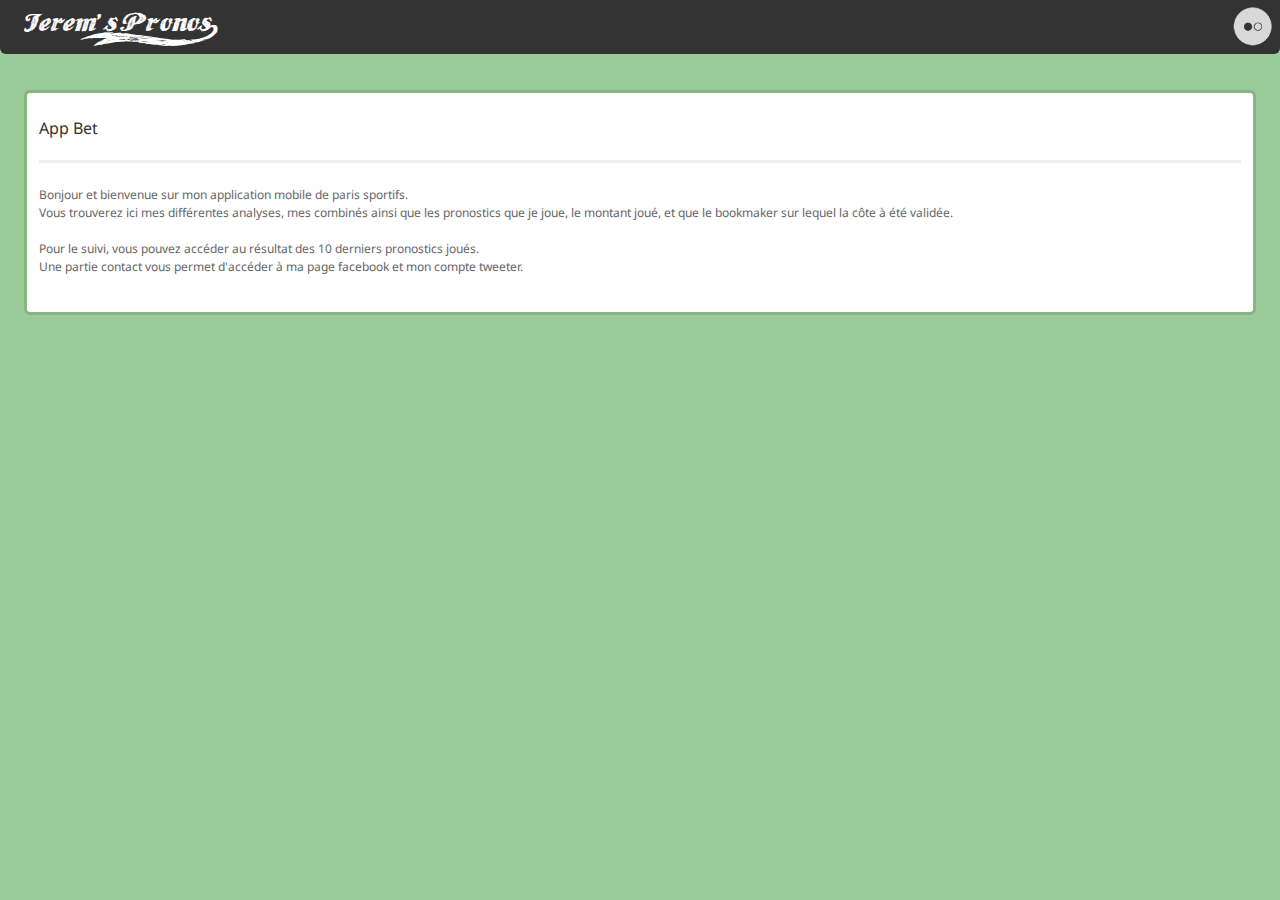
<file: www/index.html>
﻿<!DOCTYPE html>
<html xmlns="http://www.w3.org/1999/xhtml">
<head>
    <meta http-equiv="Content-Type" content="text/html; charset=utf-8" />
    <meta name="viewport" content="width=device-width, initial-scale=1" />
    <title>Bootstrap 101 Template</title>

    <!-- favorite icon starts -->
    <link rel="shortcut icon" href="images/common/favicon.ico" type="image/x-icon" />
    <!-- favorite icon ends -->

    <!-- Google fonts start -->
    <link href='http://fonts.googleapis.com/css?family=Droid+Sans:400,700' rel='stylesheet' type='text/css' />
    <!-- Google fonts end -->

    <!-- CSS files start -->
    <link href="lib/css/framework.css" rel="stylesheet" type="text/css" media="all" />
    <link href="lib/css/colorbox.css" rel="stylesheet" type="text/css" media="all" />
    <link href="lib/css/elements.css" rel="stylesheet" type="text/css" media="all" />
    <link href="lib/css/style.css" rel="stylesheet" type="text/css" media="all" />
    <link href="lib/css/responsive.css" rel="stylesheet" type="text/css" media="screen" />
    <link href="lib/css/hidpi.css" rel="stylesheet" type="text/css" media="screen" />
    <link href="lib/css/skin.css" rel="stylesheet" type="text/css" media="all" />
    <link href="lib/css/custom.css" rel="stylesheet" type="text/css" media="all" />
	<link rel="stylesheet" type="text/css" href="lib/css/jPushMenu.css" />
	<link rel="stylesheet" type="text/css" href="lib/css/menu.css" />
    <!-- CSS files end -->

    <!-- JavaScript files start -->
    <script type="text/javascript" src="lib/js/jquery.min.js"></script>
    <script type="text/javascript" src="lib/js/effects.jquery-ui.min.js"></script>
    <script type="text/javascript" src="lib/js/jquery.nivo-slider.min.js"></script>
    <script type="text/javascript" src="lib/js/jquery.colorbox.min.js"></script>
    <script type="text/javascript" src="lib/js/custom.js"></script>
	<script src="lib/js/jPushMenu.js"></script>
    <!-- JavaScript files end -->
 <script>
     jQuery(document).ready(function ($) {
         $('.toggle-menu').jPushMenu();
     });
      </script>


</head>
<body ng-app="betApp">

    <!-- website wrapper starts -->
    <div class="websiteWrapper">
	
	<div class="collapse navbar-collapse myMenu cbp-spmenu cbp-spmenu-vertical cbp-spmenu-left ">
      
           <ul class="btnRubrique">
              <li class="glyphicon glyphicon-home"></li>
			  <img class="split" src="lib/images/menu/separateur.png">
              <li class="rubriqueMenu">
                  <img src="lib/images/menu/home.png" /><a href="#home">Accueil</a></li>
              <img class="split" src="lib/images/menu/separateur.png">
			  <li class="rubriqueMenu">
                  <img src="lib/images/menu/bets.png" /><a href="#bets">Pronostics</a></li>
              <img class="split" src="lib/images/menu/separateur.png">
			  <li class="rubriqueMenu">
                  <img src="lib/images/menu/results.png" /><a href="#results">Résultats</a></li>
              <img class="split" src="lib/images/menu/separateur.png">
			  <li class="rubriqueMenu">
                  <img src="lib/images/menu/contact.png" /><a href="#contact">Contact</a></li>
              <img class="split" src="lib/images/menu/separateur.png">
           </ul>
		   </div>

        <!-- main menu outer wrapper starts -->
        <div class="mainMenuOuterWrapper">
            <!-- main menu wrapper starts -->
           
            <!-- main menu wrapper ends -->
        </div>
        <!-- main menu outer wrapper ends -->

        <!-- header outer wrapper starts -->
        <div class="headerOuterWrapper">
            <div id="titrelogo" class="headerWrapper"><a href="#home">Jerem's Pronos_</a> 
				 <button id="btnMenu" type="button" class="toggle-menu menu-left navbar-toggle">
           <img src="lib/images/menu/menu.png" alt="" /></a>  
          </button>
				</div>
        </div>
        <!-- header outer wrapper ends -->
<div class="ngview">

        <div ng-view></div>
		
		
		
		
    
  </div>
  <!-- page wrapper ends --> 


		
		
		
		
		
		
		
		
		
		
		
		
		
		
		
		
		
		
		
		
		
		
		
		
		
		
		
		
		
		
</div>

    </div>


    <!--<script src="lib/js/bootstrap.min.js"></script>-->
    <script src="lib/js/angular.min.js"></script>
    <script src="lib/js/moment.js"></script>
    <script src="lib/js/angular-route.js"></script>
    <script src="lib/js/betApp.js"></script>

</body>
</html>
</file>
<file: www/lib/css/framework.css>
/*////////////////////////////////////////////////////////////////////////////////////////////////////////////////////////*/
/*
Framework Name: {solid}
Author: pixek
Author URL: http://pixek.com
Description: A basic CSS framework.
Version: 1.1.3.131111
License: You are NOT allowed to use this framework in any type of projects, personal or commercial, without a valid license.
*/
/*////////////////////////////////////////////////////////////////////////////////////////////////////////////////////////*/



/*////////////////////////////////////////////////////////////////////////////////////////////////////////////////////////*/
/*//////////////////// Framework CSS Rules Start                                                                          */
/*////////////////////////////////////////////////////////////////////////////////////////////////////////////////////////*/
* {
	margin: 0;
	padding: 0;
	border: 0;
	font-size: 100%;
	vertical-align: baseline;
	outline: none;
	font-size-adjust: none;
	-webkit-text-size-adjust: none;
	-moz-text-size-adjust: none;
	-ms-text-size-adjust: none;
	appearance: normal;
	-webkit-appearance: none;
	-moz-appearance: none;
	border-radius: 0px;
	-webkit-border-radius: 0px;
	-moz-border-radius: 0px;
	transform: none;
	-webkit-transform: none;
	-moz-transform: none;
	transition: none;
	-webkit-transition: none;
	-moz-transition: none;
}
*:focus {
	outline: none;
}
body {
	margin: 0;
	padding: 0;
	font-family: 'Droid Sans', 'Helvetica Neue', Helvetica, Arial, sans-serif;
	font-size: 12px;
	color: #666;
	background: #fefefe;
	line-height: 18px;
}
::selection {
	background-color: #1cbbb4;
	color: #fff;
}
div, header, footer, section, article, nav, button, a, p, img, ul, ol, blockquote, form, fieldset, textarea, input, label, iframe, code, pre {
	display: block;
	overflow: hidden;
	position: relative;
}
p {
	line-height: 18px;
	margin-bottom: 18px;
	font-size: 12px;
}
p > a {
	color: #1cbbb4;
	display: inline;
	text-decoration: none;
}
p > a:hover {
	text-decoration: underline;
}
p > span {
	display: inline;
}
span > a {
	display: inline;
}
a > span {
	display: inline;
}
a {
	text-decoration: none;
	color: #1cbbb4;
}
a:hover {
	text-decoration: underline;
}
h1, h2, h3, h4, h5, h6 {
	font-family: 'Droid Sans', 'Helvetica Neue', Helvetica, Arial, sans-serif;
	font-weight: bold;
	color: #333;
	margin-bottom: 18px;
}
h1 {
	font-size: 20px;
	line-height: 23px;
}
h2 {
	font-size: 18px;
	line-height: 21px;
	padding-bottom: 1px;
}
h3 {
	font-size: 16px;
	line-height: 20px;
	padding-top: 1px;
}
h4 {
	font-size: 14px;
	line-height: 18px;
	padding-bottom: 1px;
}
h5 {
	font-size: 12px;
	line-height: 18px;
}
h6 {
	font-size: 10px;
	line-height: 16px;
}
h1 > a, h2 > a, h3 > a, h4 > a, h5 > a, h6 > a {
	color: #333;
	display: inline;
}
textarea {
	margin-bottom: 27px;
	border: 1px solid #e9e9e9;
	padding-left: 12px;
	padding-right: 12px;
	padding-top: 9px;
	padding-bottom: 9px;
	font-family: 'Droid Sans', 'Helvetica Neue', Helvetica, Arial, sans-serif;
	background-color: #f6f6f6;
	line-height: 18px;
	color: #666;
	width: 180px;
	height: 90px;
	overflow-y: auto;
}
input[type="text"], input[type="password"] {
	margin-bottom: 27px;
	border: 1px solid #e9e9e9;
	padding-left: 12px;
	padding-right: 12px;
	padding-top: 9px;
	padding-bottom: 9px;
	font-family: 'Droid Sans', 'Helvetica Neue', Helvetica, Arial, sans-serif;
	background-color: #f6f6f6;
	color: #666;
	height: 16px;
	line-height: 16px;
	font-size: 12px;
	width: 180px;
}
input[type="checkbox"] {
	display: inline;
	appearance: normal;
	-webkit-appearance: checkbox;
	-moz-appearance: checkbox;
	margin-right:12px;
}
input[type="radio"] {
	display: inline;
	appearance: normal;
	-webkit-appearance: radio;
	-moz-appearance: radio;
	margin-right:12px;
}
select {
	appearance: normal;
	-webkit-appearance: menulist;
	-moz-appearance: menulist;
	margin-bottom: 27px;
	height: 36px;
	line-height: 36px;
	width:180px;
	padding-left:12px;
}
input[type="submit"] {
	font-family: 'Droid Sans', 'Helvetica Neue', Helvetica, Arial, sans-serif;
	color: #e9e9e9;
	font-weight: bold;
	padding: 0px;
	background-color: #333;
	line-height: 24px;
	height: 24px;
	padding-left: 12px;
	padding-right: 12px;
}
input[type="submit"]:hover {
	cursor: pointer;
	color: #fff;
}
input:focus, textarea:focus {
	outline: 0;
	background-color: #fff;
	border-color: #e9e9e9;
}
fieldset > *:last-child {
	margin-bottom: 0px;
}
table {
	border-collapse: separate;
	border-spacing: 0;
	background-color: #f6f6f6;
	border-left: 1px solid #e9e9e9;
	border-top: 1px solid #e9e9e9;
	width: 100%;
	clear: both;
	margin-bottom: 27px;
}
thead {
}
th {
	height: 48px;
	line-height: 48px;
	vertical-align: middle;
	border-bottom: 1px solid #e9e9e9;
	border-right: 1px solid #e9e9e9;
	font-weight: bold;
	color: #555;
	background-color: #f6f6f6;
}
tr {
	line-height: 18px;
}
td {
	border-right: 1px solid #e9e9e9;
	border-bottom: 1px solid #e9e9e9;
	text-align: center;
	color: #666;
	padding-top: 9px;
	padding-bottom: 9px;
	line-height: 18px;
	vertical-align: middle;
	background-color: #fdfdfd;
}
tr:hover > td {
	background-color: #fff;
}
ul {
	list-style: square inside;
	margin-bottom: 27px;
	position: relative;
}
ol {
	list-style: decimal inside;
	margin-bottom: 27px;
	position: relative;
}
li {
	padding-left: 12px;
	line-height: 18px;
	margin-bottom: 18px;
	display: list-item;
	position: relative;
}
ol > li:last-child, ul > li:last-child {
	margin-bottom: 0px;
}
.clear {
	clear: both;
	height: 0px;
	line-height: 0px;
}
/*////////////////////////////////////////////////////////////////////////////////////////////////////////////////////////*/
/*//////////////////// Framework CSS Rules End                                                                            */
/*////////////////////////////////////////////////////////////////////////////////////////////////////////////////////////*/
</file>
<file: www/lib/css/colorbox.css>
/*
    ColorBox Core Style:
    The following CSS is consistent between example themes and should not be altered.
*/
#colorbox, #cboxOverlay, #cboxWrapper {
	position: absolute;
	top: 0;
	left: 0;
	z-index: 9999;
	overflow: hidden;
}
#cboxWrapper {
	max-width: none;
}
#cboxOverlay {
	position: fixed;
	width: 100%;
	height: 100%;
}
#cboxMiddleLeft, #cboxBottomLeft {
	clear: left;
}
#cboxContent {
	position: relative;
}
#cboxLoadedContent {
	overflow: auto;
	-webkit-overflow-scrolling: touch;
}
#cboxTitle {
	margin: 0;
}
#cboxLoadingOverlay, #cboxLoadingGraphic {
	position: absolute;
	top: 0;
	left: 0;
	width: 100%;
	height: 100%;
}
#cboxPrevious, #cboxNext, #cboxClose, #cboxSlideshow {
	cursor: pointer;
}
.cboxPhoto {
	float: left;
	margin: auto;
	border: 0;
	display: block;
	max-width: none;
	-ms-interpolation-mode: bicubic;
}
.cboxIframe {
	width: 100%;
	height: 100%;
	display: block;
	border: 0;
}
#colorbox, #cboxContent, #cboxLoadedContent {
	box-sizing: content-box;
	-moz-box-sizing: content-box;
	-webkit-box-sizing: content-box;
}
</file>
<file: www/lib/css/elements.css>
/*////////////////////////////////////////////////////////////////////////////////////////////////////////////////////////*/
/*//////////////////// Structure Elements CSS Rules Start                                                                 */
/*////////////////////////////////////////////////////////////////////////////////////////////////////////////////////////*/
.pageBreak {
	height: 0px;
	clear: both;
	margin-bottom: 27px;
	border-top: 3px solid #f0f0f0;
}
.pageBreakBottom {
	height: 0px;
	clear: both;
	border-top: 3px solid #f0f0f0;
}
.pageBreakBoth {
	height: 27px;
	clear: both;
	margin-bottom: 27px;
	border-bottom: 3px solid #f0f0f0;
}
.textBreak {
	height: 4px;
	clear: both;
	margin-bottom: 27px;
	border-bottom: 3px solid #f0f0f0;
}
.textBreakBoth {
	height: 4px;
	clear: both;
	margin-bottom: 23px;
	border-bottom: 3px solid #f0f0f0;
}
.textBreakBottom {
	height: 0px;
	clear: both;
	margin-bottom: 23px;
	border-top: 3px solid #f0f0f0;
}
.pageSpacer {
	height: 4px;
	background: none;
	clear: both;
	width: 100%;
}
.sectionBreak {
	height: 0px;
	clear: both;
	margin-bottom: 36px;
	border-top: 3px solid #f0f0f0;
}
/*////////////////////////////////////////////////////////////////////////////////////////////////////////////////////////*/
/*//////////////////// Structure Elements CSS Rules End                                                                   */
/*////////////////////////////////////////////////////////////////////////////////////////////////////////////////////////*/



/*////////////////////////////////////////////////////////////////////////////////////////////////////////////////////////*/
/*//////////////////// Elements CSS Rules Start                                                                           */
/*////////////////////////////////////////////////////////////////////////////////////////////////////////////////////////*/
.quoteWrapper {
	margin-bottom: 27px;
}
.quoteWrapper > .quoteAvatar {
	margin-right: 12px;
	float: left;
	height: 54px;
	width: 54px;
	border: 3px solid #f0f0f0;
}
.quoteWrapper > .quoteAvatar:hover {
}
.quoteWrapper > blockquote {
	background: none;
	border-left: 3px solid #f0f0f0;
	padding-left: 12px;
	padding-top: 6px;
	padding-bottom: 6px;
	font-style: italic;
	margin-bottom: 0px;
}
.quoteWrapper > blockquote cite {
	clear: both;
	color: #999;
	font-weight: bold;
}
blockquote {
	background: url(../images/common/quoteBg.png) 0 0 no-repeat;
	padding-left: 28px;
	padding-top: 0px;
	padding-bottom: 0px;
	font-style: italic;
	margin-bottom: 23px;
}
.blockquote cite {
	clear: both;
	color: #999;
	font-weight: bold;
}
.columnWrapper {
	margin-bottom: 27px;
}
.columnWrapper > *:last-child {
	margin-bottom: 0px;
}
.oneHalf {
	float: left;
	width: 46%;
	margin-right: 8%;
}
.oneThird {
	float: left;
	width: 30%;
	margin-right: 5%;
}
.oneFourth {
	float: left;
	width: 22%;
	margin-right: 4%;
}
.oneFifth {
	float: left;
	width: 16.8%;
	margin-right: 4%;
}
.oneSixth {
	float: left;
	width: 13.33%;
	margin-right: 4%;
}
.lastColumn {
	margin-right: 0px;
}
.testimonialsSectionWrapper {
	margin-bottom: 0px;
}
.buttonWrapper {
	height: 16px;
	padding: 4px;
	padding-right: 9px;
	padding-left: 9px;
	color: #fff;
	display: inline-block;
	background-position: 9px center;
	background-repeat: no-repeat;
}
.buttonWrapper:hover {
	text-decoration: none;
}
.buttonMarginRight {
	margin-right: 24px;
}
.buttonDefault, input.buttonDefault {
	background-color: #333;
}
.buttonRed:hover {
}
.buttonRed, input.buttonRed {
	background-color: #f25849;
}
.buttonRed:hover {
}
.buttonPink, input.buttonPink {
	background-color: #fe5d83;
}
.buttonPink:hover {
}
.buttonOrange, input.buttonOrange {
	background-color: #ffb24d;
}
.buttonOrange:hover {
}
.buttonGreen, input.buttonGreen {
	background-color: #65c178;
}
.buttonGreen:hover {
}
.buttonBlue, input.buttonBlue {
	background-color: #4baad3;
}
.buttonBlue:hover {
}
.buttonArrowLeft {
	background-image: url(../images/icons/smallIcons/16/2/iconArrowLeftBg16.png);
	padding-left: 34px;
}
.buttonArrowRight {
	background-image: url(../images/icons/smallIcons/16/2/iconArrowRightBg16.png);
	padding-left: 34px;
}
.buttonBolt {
	background-image: url(../images/icons/smallIcons/16/2/iconBoltBg16.png);
	padding-left: 34px;
}
.buttonCalendar {
	background-image: url(../images/icons/smallIcons/16/2/iconCalendarBg16.png);
	padding-left: 34px;
}
.buttonCamera {
	background-image: url(../images/icons/smallIcons/16/2/iconCameraBg16.png);
	padding-left: 34px;
}
.buttonCheckmark {
	background-image: url(../images/icons/smallIcons/16/2/iconCheckmarkBg16.png);
	padding-left: 34px;
}
.buttonComment {
	background-image: url(../images/icons/smallIcons/16/2/iconCommentBg16.png);
	padding-left: 34px;
}
.buttonDelete {
	background-image: url(../images/icons/smallIcons/16/2/iconDeleteBg16.png);
	padding-left: 34px;
}
.buttonEdit {
	background-image: url(../images/icons/smallIcons/16/2/iconEditBg16.png);
	padding-left: 34px;
}
.buttonEmail {
	background-image: url(../images/icons/smallIcons/16/2/iconEmailBg16.png);
	padding-left: 34px;
}
.buttonExpand {
	background-image: url(../images/icons/smallIcons/16/2/iconExpandBg16.png);
	padding-left: 34px;
}
.buttonFlag {
	background-image: url(../images/icons/smallIcons/16/2/iconFlagBg16.png);
	padding-left: 34px;
}
.buttonGear {
	background-image: url(../images/icons/smallIcons/16/2/iconGearBg16.png);
	padding-left: 34px;
}
.buttonGraph {
	background-image: url(../images/icons/smallIcons/16/2/iconGraphBg16.png);
	padding-left: 34px;
}
.buttonHome {
	background-image: url(../images/icons/smallIcons/16/2/iconHomeBg16.png);
	padding-left: 34px;
}
.buttonLocation {
	background-image: url(../images/icons/smallIcons/16/2/iconLocationBg16.png);
	padding-left: 34px;
}
.buttonMinus {
	background-image: url(../images/icons/smallIcons/16/2/iconMinusBg16.png);
	padding-left: 34px;
}
.buttonMobile {
	background-image: url(../images/icons/smallIcons/16/2/iconMobileBg16.png);
	padding-left: 34px;
}
.buttonNo {
	background-image: url(../images/icons/smallIcons/16/2/iconNoBg16.png);
	padding-left: 34px;
}
.buttonPlus {
	background-image: url(../images/icons/smallIcons/16/2/iconPlusBg16.png);
	padding-left: 34px;
}
.buttonRefresh {
	background-image: url(../images/icons/smallIcons/16/2/iconRefreshBg16.png);
	padding-left: 34px;
}
.buttonSearch {
	background-image: url(../images/icons/smallIcons/16/2/iconSearchBg16.png);
	padding-left: 34px;
}
.buttonStar {
	background-image: url(../images/icons/smallIcons/16/2/iconStarBg16.png);
	padding-left: 34px;
}
.buttonTag {
	background-image: url(../images/icons/smallIcons/16/2/iconTagBg16.png);
	padding-left: 34px;
}
.servicesPageContent {
	padding-bottom: 0px;
}
.serviceWrapper {
	border-bottom: 1px solid #f0f0f0;
	padding-bottom: 27px;
}
.serviceWrapper > .buttonWrapper {
	margin-top: 4px;
}
.serviceIcon {
	height: 32px;
	display: block;
	padding-left: 44px;
	line-height: 32px;
	font-size: 14px;
	margin-bottom: 18px;
	color: #fff;
}
.serviceIconArrowDownLight {
	background: url(../images/icons/servicesIcons/32/1/iconArrowDownBg32.png) 0 0 no-repeat;
}
.serviceIconAttachLight {
	background: url(../images/icons/servicesIcons/32/1/iconAttachBg32.png) 0 0 no-repeat;
}
.serviceIconBoltLight {
	background: url(../images/icons/servicesIcons/32/1/iconBoltBg32.png) 0 0 no-repeat;
}
.serviceIconCameraLight {
	background: url(../images/icons/servicesIcons/32/1/iconCameraBg32.png) 0 0 no-repeat;
}
.serviceIconCartLight {
	background: url(../images/icons/servicesIcons/32/1/iconCartBg32.png) 0 0 no-repeat;
}
.serviceIconChartLight {
	background: url(../images/icons/servicesIcons/32/1/iconChartBg32.png) 0 0 no-repeat;
}
.serviceIconCheckmarkLight {
	background: url(../images/icons/servicesIcons/32/1/iconCheckmarkBg32.png) 0 0 no-repeat;
}
.serviceIconClockLight {
	background: url(../images/icons/servicesIcons/32/1/iconClockBg32.png) 0 0 no-repeat;
}
.serviceIconCommentLight {
	background: url(../images/icons/servicesIcons/32/1/iconCommentBg32.png) 0 0 no-repeat;
}
.serviceIconDollarLight {
	background: url(../images/icons/servicesIcons/32/1/iconDollarBg32.png) 0 0 no-repeat;
}
.serviceIconFilesLight {
	background: url(../images/icons/servicesIcons/32/1/iconFilesBg32.png) 0 0 no-repeat;
}
.serviceIconFlagLight {
	background: url(../images/icons/servicesIcons/32/1/iconFlagBg32.png) 0 0 no-repeat;
}
.serviceIconGearLight {
	background: url(../images/icons/servicesIcons/32/1/iconGearBg32.png) 0 0 no-repeat;
}
.serviceIconGlobeLight {
	background: url(../images/icons/servicesIcons/32/1/iconGlobeBg32.png) 0 0 no-repeat;
}
.serviceIconHeartLight {
	background: url(../images/icons/servicesIcons/32/1/iconHeartBg32.png) 0 0 no-repeat;
}
.serviceIconInfoLight {
	background: url(../images/icons/servicesIcons/32/1/iconInfoBg32.png) 0 0 no-repeat;
}
.serviceIconKeyLight {
	background: url(../images/icons/servicesIcons/32/1/iconKeyBg32.png) 0 0 no-repeat;
}
.serviceIconLinkLight {
	background: url(../images/icons/servicesIcons/32/1/iconLinkBg32.png) 0 0 no-repeat;
}
.serviceIconNoLight {
	background: url(../images/icons/servicesIcons/32/1/iconNoBg32.png) 0 0 no-repeat;
}
.serviceIconRefreshLight {
	background: url(../images/icons/servicesIcons/32/1/iconRefreshBg32.png) 0 0 no-repeat;
}
.serviceIconScreenLight {
	background: url(../images/icons/servicesIcons/32/1/iconScreenBg32.png) 0 0 no-repeat;
}
.serviceIconSearchLight {
	background: url(../images/icons/servicesIcons/32/1/iconSearchBg32.png) 0 0 no-repeat;
}
.serviceIconUserLight {
	background: url(../images/icons/servicesIcons/32/1/iconUserBg32.png) 0 0 no-repeat;
}
.serviceIconWarningLight {
	background: url(../images/icons/servicesIcons/32/1/iconWarningBg32.png) 0 0 no-repeat;
}
.serviceIconArrowDownDark {
	background: url(../images/icons/servicesIcons/32/2/iconArrowDownBg32.png) 0 0 no-repeat;
}
.serviceIconAttachDark {
	background: url(../images/icons/servicesIcons/32/2/iconAttachBg32.png) 0 0 no-repeat;
}
.serviceIconBoltDark {
	background: url(../images/icons/servicesIcons/32/2/iconBoltBg32.png) 0 0 no-repeat;
}
.serviceIconCameraDark {
	background: url(../images/icons/servicesIcons/32/2/iconCameraBg32.png) 0 0 no-repeat;
}
.serviceIconCartDark {
	background: url(../images/icons/servicesIcons/32/2/iconCartBg32.png) 0 0 no-repeat;
}
.serviceIconChartDark {
	background: url(../images/icons/servicesIcons/32/2/iconChartBg32.png) 0 0 no-repeat;
}
.serviceIconCheckmarkDark {
	background: url(../images/icons/servicesIcons/32/2/iconCheckmarkBg32.png) 0 0 no-repeat;
}
.serviceIconClockDark {
	background: url(../images/icons/servicesIcons/32/2/iconClockBg32.png) 0 0 no-repeat;
}
.serviceIconCommentDark {
	background: url(../images/icons/servicesIcons/32/2/iconCommentBg32.png) 0 0 no-repeat;
}
.serviceIconDollarDark {
	background: url(../images/icons/servicesIcons/32/2/iconDollarBg32.png) 0 0 no-repeat;
}
.serviceIconFilesDark {
	background: url(../images/icons/servicesIcons/32/2/iconFilesBg32.png) 0 0 no-repeat;
}
.serviceIconFlagDark {
	background: url(../images/icons/servicesIcons/32/2/iconFlagBg32.png) 0 0 no-repeat;
}
.serviceIconGearDark {
	background: url(../images/icons/servicesIcons/32/2/iconGearBg32.png) 0 0 no-repeat;
}
.serviceIconGlobeDark {
	background: url(../images/icons/servicesIcons/32/2/iconGlobeBg32.png) 0 0 no-repeat;
}
.serviceIconHeartDark {
	background: url(../images/icons/servicesIcons/32/2/iconHeartBg32.png) 0 0 no-repeat;
}
.serviceIconInfoDark {
	background: url(../images/icons/servicesIcons/32/2/iconInfoBg32.png) 0 0 no-repeat;
}
.serviceIconKeyDark {
	background: url(../images/icons/servicesIcons/32/2/iconKeyBg32.png) 0 0 no-repeat;
}
.serviceIconLinkDark {
	background: url(../images/icons/servicesIcons/32/2/iconLinkBg32.png) 0 0 no-repeat;
}
.serviceIconNoDark {
	background: url(../images/icons/servicesIcons/32/2/iconNoBg32.png) 0 0 no-repeat;
}
.serviceIconRefreshDark {
	background: url(../images/icons/servicesIcons/32/2/iconRefreshBg32.png) 0 0 no-repeat;
}
.serviceIconScreenDark {
	background: url(../images/icons/servicesIcons/32/2/iconScreenBg32.png) 0 0 no-repeat;
}
.serviceIconSearchDark {
	background: url(../images/icons/servicesIcons/32/2/iconSearchBg32.png) 0 0 no-repeat;
}
.serviceIconUserDark {
	background: url(../images/icons/servicesIcons/32/2/iconUserBg32.png) 0 0 no-repeat;
}
.serviceIconWarningDark {
	background: url(../images/icons/servicesIcons/32/2/iconWarningBg32.png) 0 0 no-repeat;
}
.highlight {
	height: 18px;
	line-height: 18px;
	color: #fff;
	display: inline;
	padding-left: 3px;
	padding-right: 3px;	
}
.highlightDefault{
    background-color: #333;
}
.highlightOrange {
	background-color: #ffb24d;
}
.highlightRed {
	background-color: #f25849;
}
.highlightGreen {
	background-color: #65c178;
}
.highlightBlue {
	background-color: #4baad3;
}
.highlightPink {
	background-color: #fe5d83;
}
.alertBox {
	padding-top: 20px;
	padding-right: 38px;
	padding-left: 40px;
	padding-bottom: 20px;
	color: #333;
	background-position: 12px 21px;
	background-repeat: no-repeat;
	margin-bottom: 27px;
}
.alertBoxTextBreak {
	margin-bottom: 23px;
}
.alertBoxWarning {
	background-color: #ffb24d;
	background-image: url(../images/common/alertBoxWarningBg.png);
}
.alertBoxStop {
	background-color: #f25849;
	background-image: url(../images/common/alertBoxStopBg.png);
}
.alertBoxGo {
	background-color: #65c178;
	background-image: url(../images/common/alertBoxGoBg.png);
}
.alertBoxInfo {
	background-color: #4baad3;
	background-image: url(../images/common/alertBoxInfoBg.png);
}
.alertBoxContent {
	border-left: 1px solid rgba(0, 0, 0, 0.18);
	padding-left: 12px;
	margin-bottom: 0px;
}
.alertBoxButton {
	position: absolute;
	top: 10px;
	right: 10px;
	height: 16px;
	width: 16px;
	background: url(../images/common/alertBoxButtonBg.png) 0 0 no-repeat;
}
.accordionWrapper > *:last-child {
	margin-bottom: 0px;
}
.accordionItemWrapper {
	margin-bottom: 27px;
}
.accordionButton {
	background-color: #f0f0f0;
	padding-left: 6px;
	font-size: 12px;
	height: 36px;
	line-height: 36px;
	color: #666;
}
.accordionButton .accordionButtonIcon {
	background: url(../images/skins/default/accordionButtonBg.png) 0 0 no-repeat;
	height: 16px;
	width: 16px;
	margin-right: 12px;
	display: inline-block;
	margin-top: 10px;
	margin-left: 6px;
	float: left;
}
.accordionButton .accordionButtonTitle {
	float: left;
}
.accordionButton:hover {
	text-decoration: none;
}
.currentAccordion .accordionButtonIcon {
	background-position: 0px -16px;
}
.accordionContentWrapper {
	display: none;
}
.accordionContent {
	padding: 12px;
	border: 1px solid #f0f0f0;
	margin-top: 27px;
}
.accordionContentWrapper .accordionContent > *:last-child {
	margin-bottom: 0px;
}
.largeImage {
	border: 3px solid #f0f0f0;
	margin-bottom: 23px;
	width: 100%;
	height: auto;
	box-sizing: border-box;
	-webkit-box-sizing: border-box;
	-moz-box-sizing: border-box;
}
.iconWrapper {
	min-height: 16px;
	padding-left: 25px;
	background-position: left center;
	background-repeat: no-repeat;
}
.singleIconWrapper {
	padding-left: 16px;
	padding-top: 1px;
	padding-bottom: 1px;
	background-position: left center;
	background-repeat: no-repeat;
	display: inline;
}
.singleIconText {
	padding-left: 28px;
}
.iconArrowLeftLight {
	background-image: url(../images/icons/smallIcons/16/1/iconArrowLeftBg16.png);
}
.iconArrowRightLight {
	background-image: url(../images/icons/smallIcons/16/1/iconArrowRightBg16.png);
}
.iconBoltLight {
	background-image: url(../images/icons/smallIcons/16/1/iconBoltBg16.png);
}
.iconCalendarLight {
	background-image: url(../images/icons/smallIcons/16/1/iconCalendarBg16.png);
}
.iconCameraLight {
	background-image: url(../images/icons/smallIcons/16/1/iconCameraBg16.png);
}
.iconCheckmarkLight {
	background-image: url(../images/icons/smallIcons/16/1/iconCheckmarkBg16.png);
}
.iconCommentLight {
	background-image: url(../images/icons/smallIcons/16/1/iconCommentBg16.png);
}
.iconDeleteLight {
	background-image: url(../images/icons/smallIcons/16/1/iconDeleteBg16.png);
}
.iconEditLight {
	background-image: url(../images/icons/smallIcons/16/1/iconEditBg16.png);
}
.iconEmailLight {
	background-image: url(../images/icons/smallIcons/16/1/iconEmailBg16.png);
}
.iconExpandLight {
	background-image: url(../images/icons/smallIcons/16/1/iconExpandBg16.png);
}
.iconFlagLight {
	background-image: url(../images/icons/smallIcons/16/1/iconFlagBg16.png);
}
.iconGearLight {
	background-image: url(../images/icons/smallIcons/16/1/iconGearBg16.png);
}
.iconGraphLight {
	background-image: url(../images/icons/smallIcons/16/1/iconGraphBg16.png);
}
.iconHomeLight {
	background-image: url(../images/icons/smallIcons/16/1/iconHomeBg16.png);
}
.iconLocationLight {
	background-image: url(../images/icons/smallIcons/16/1/iconLocationBg16.png);
}
.iconMinusLight {
	background-image: url(../images/icons/smallIcons/16/1/iconMinusBg16.png);
}
.iconMobileLight {
	background-image: url(../images/icons/smallIcons/16/1/iconMobileBg16.png);
}
.iconNoLight {
	background-image: url(../images/icons/smallIcons/16/1/iconNoBg16.png);
}
.iconPlusLight {
	background-image: url(../images/icons/smallIcons/16/1/iconPlusBg16.png);
}
.iconRefreshLight {
	background-image: url(../images/icons/smallIcons/16/1/iconRefreshBg16.png);
}
.iconSearchLight {
	background-image: url(../images/icons/smallIcons/16/1/iconSearchBg16.png);
}
.iconStarLight {
	background-image: url(../images/icons/smallIcons/16/1/iconStarBg16.png);
}
.iconTagLight {
	background-image: url(../images/icons/smallIcons/16/1/iconTagBg16.png);
}
.iconArrowLeftDark {
	background-image: url(../images/icons/smallIcons/16/2/iconArrowLeftBg16.png);
}
.iconArrowRightDark {
	background-image: url(../images/icons/smallIcons/16/2/iconArrowRightBg16.png);
}
.iconBoltDark {
	background-image: url(../images/icons/smallIcons/16/2/iconBoltBg16.png);
}
.iconCalendarDark {
	background-image: url(../images/icons/smallIcons/16/2/iconCalendarBg16.png);
}
.iconCameraDark {
	background-image: url(../images/icons/smallIcons/16/2/iconCameraBg16.png);
}
.iconCheckmarkDark {
	background-image: url(../images/icons/smallIcons/16/2/iconCheckmarkBg16.png);
}
.iconCommentDark {
	background-image: url(../images/icons/smallIcons/16/2/iconCommentBg16.png);
}
.iconDeleteDark {
	background-image: url(../images/icons/smallIcons/16/2/iconDeleteBg16.png);
}
.iconEditDark {
	background-image: url(../images/icons/smallIcons/16/2/iconEditBg16.png);
}
.iconEmailDark {
	background-image: url(../images/icons/smallIcons/16/2/iconEmailBg16.png);
}
.iconExpandDark {
	background-image: url(../images/icons/smallIcons/16/2/iconExpandBg16.png);
}
.iconFlagDark {
	background-image: url(../images/icons/smallIcons/16/2/iconFlagBg16.png);
}
.iconGearDark {
	background-image: url(../images/icons/smallIcons/16/2/iconGearBg16.png);
}
.iconGraphDark {
	background-image: url(../images/icons/smallIcons/16/2/iconGraphBg16.png);
}
.iconHomeDark {
	background-image: url(../images/icons/smallIcons/16/2/iconHomeBg16.png);
}
.iconLocationDark {
	background-image: url(../images/icons/smallIcons/16/2/iconLocationBg16.png);
}
.iconMinusDark {
	background-image: url(../images/icons/smallIcons/16/2/iconMinusBg16.png);
}
.iconMobileDark {
	background-image: url(../images/icons/smallIcons/16/2/iconMobileBg16.png);
}
.iconNoDark {
	background-image: url(../images/icons/smallIcons/16/2/iconNoBg16.png);
}
.iconPlusDark {
	background-image: url(../images/icons/smallIcons/16/2/iconPlusBg16.png);
}
.iconRefreshDark {
	background-image: url(../images/icons/smallIcons/16/2/iconRefreshBg16.png);
}
.iconSearchDark {
	background-image: url(../images/icons/smallIcons/16/2/iconSearchBg16.png);
}
.iconStarDark {
	background-image: url(../images/icons/smallIcons/16/2/iconStarBg16.png);
}
.iconTagDark {
	background-image: url(../images/icons/smallIcons/16/2/iconTagBg16.png);
}
.socialIconFacebookLight {
	background-image: url(../images/icons/socialIcons/16/1/iconFacebookBg16.png);
}
.socialIconRssLight {
	background-image: url(../images/icons/socialIcons/16/1/iconRssBg16.png);
}
.socialIconDribbbleLight {
	background-image: url(../images/icons/socialIcons/16/1/iconDribbbleBg16.png);
}
.socialIconVimeoLight {
	background-image: url(../images/icons/socialIcons/16/1/iconVimeoBg16.png);
}
.socialIconTwitterLight {
	background-image: url(../images/icons/socialIcons/16/1/iconTwitterBg16.png);
}
.socialIconDeviantArtLight {
	background-image: url(../images/icons/socialIcons/16/1/iconDeviantArtBg16.png);
}
.socialIconLinkedInLight {
	background-image: url(../images/icons/socialIcons/16/1/iconLinkedInBg16.png);
}
.socialIconYouTubeLight {
	background-image: url(../images/icons/socialIcons/16/1/iconYouTubeBg16.png);
}
.socialIconPicasaLight {
	background-image: url(../images/icons/socialIcons/16/1/iconPicasaBg16.png);
}
.socialIconFlickrLight {
	background-image: url(../images/icons/socialIcons/16/1/iconFlickrBg16.png);
}
.socialIconSkypeLight {
	background-image: url(../images/icons/socialIcons/16/1/iconSkypeBg16.png);
}
.socialIconWordPressLight {
	background-image: url(../images/icons/socialIcons/16/1/iconWordPressBg16.png);
}
.socialIconFacebookDark {
	background-image: url(../images/icons/socialIcons/16/2/iconFacebookBg16.png);
}
.socialIconRssDark {
	background-image: url(../images/icons/socialIcons/16/2/iconRssBg16.png);
}
.socialIconDribbbleDark {
	background-image: url(../images/icons/socialIcons/16/2/iconDribbbleBg16.png);
}
.socialIconVimeoDark {
	background-image: url(../images/icons/socialIcons/16/2/iconVimeoBg16.png);
}
.socialIconTwitterDark {
	background-image: url(../images/icons/socialIcons/16/2/iconTwitterBg16.png);
}
.socialIconDeviantArtDark {
	background-image: url(../images/icons/socialIcons/16/2/iconDeviantArtBg16.png);
}
.socialIconLinkedInDark {
	background-image: url(../images/icons/socialIcons/16/2/iconLinkedInBg16.png);
}
.socialIconYouTubeDark {
	background-image: url(../images/icons/socialIcons/16/2/iconYouTubeBg16.png);
}
.socialIconPicasaDark {
	background-image: url(../images/icons/socialIcons/16/2/iconPicasaBg16.png);
}
.socialIconFlickrDark {
	background-image: url(../images/icons/socialIcons/16/2/iconFlickrBg16.png);
}
.socialIconSkypeDark {
	background-image: url(../images/icons/socialIcons/16/2/iconSkypeBg16.png);
}
.socialIconWordPressDark {
	background-image: url(../images/icons/socialIcons/16/2/iconWordPressBg16.png);
}
.pageWrapper > .accordionWrapper:last-child > .accordionItemWrapper:last-child {
	margin-bottom: 0px;
}
.columnWrapper > .accordionWrapper:last-child > .accordionItemWrapper:last-child {
	margin-bottom: 0px;
}
/*////////////////////////////////////////////////////////////////////////////////////////////////////////////////////////*/
/*//////////////////// Elements CSS Rules End                                                                             */
/*////////////////////////////////////////////////////////////////////////////////////////////////////////////////////////*/
</file>
<file: www/lib/css/style.css>
/*////////////////////////////////////////////////////////////////////////////////////////////////////////////////////////*/
/*
Template Name: slidey
Author: Cosmin Cotor
Author ThemeForest URL: http://themeforest.net/user/cosmincotor
Author Website: http://pixek.com/
Version: 1.0.2
License: Commercial
*/
/*////////////////////////////////////////////////////////////////////////////////////////////////////////////////////////*/



/*////////////////////////////////////////////////////////////////////////////////////////////////////////////////////////*/
/*//////////////////// Customized Framework CSS Rules Start                                                               */
/*////////////////////////////////////////////////////////////////////////////////////////////////////////////////////////*/
body {
	background-color: #9acc99;
}
p > a {
	color: #fff;
}
a {
	color: #fff;
}
h1, h2, h3, h4, h5, h6 {
	font-weight: normal;
	color: #fff;
}
input[type="text"], input[type="password"] {
	background-color: #f3f3f3;
	border-color: #f0f0f0;
	transition: background-color 0.3s;
	-webkit-transition: background-color 0.3s;
	-moz-transition: background-color 0.3s;
	color: #999;
	border-radius: 6px;
}
textarea {
	background-color: #f3f3f3;
	border-color: #f0f0f0;
	transition: background-color 0.3s;
	-webkit-transition: background-color 0.3s;
	-moz-transition: background-color 0.3s;
	color: #999;
	border-radius: 6px;
}
input:focus, textarea:focus {
	background-color: #f6f6f6;
	transition: background-color 0.3s;
	-webkit-transition: background-color 0.3s;
	-moz-transition: background-color 0.3s;
}
table {
	background-color: transparent;
	border-left: 1px solid #f0f0f0;
	border-top: 1px solid #f0f0f0;
}
thead {
}
th {
	border-bottom: 1px solid #f0f0f0;
	border-right: 1px solid #f0f0f0;
	color: #333;
	background-color: #f0f0f0;
}
tr {
	line-height: 18px;
}
td {
	border-right: 1px solid #f0f0f0;
	border-bottom: 1px solid #f0f0f0;
	color: #999;
	background-color: transparent;
}
tr:hover > td {
	background-color: #f6f6f6;
}
/*////////////////////////////////////////////////////////////////////////////////////////////////////////////////////////*/
/*//////////////////// Customized Framework CSS Rules End                                                                 */
/*////////////////////////////////////////////////////////////////////////////////////////////////////////////////////////*/



/*////////////////////////////////////////////////////////////////////////////////////////////////////////////////////////*/
/*//////////////////// Structure CSS Rules Start                                                                          */
/*////////////////////////////////////////////////////////////////////////////////////////////////////////////////////////*/
.websiteWrapper {
}
.pageWrapper {
	padding-top: 54px;
	padding-bottom: 24px;
	box-sizing: border-box;
}
.generalPageWrapper {
	padding-top: 90px;
}
.sectionWrapper {
	padding-top: 90px;
	border-bottom: 3px solid #fff;
}
.pageContentWrapper {
	background-color: #fff;
	margin-left: 24px;
	margin-right: 24px;
	padding-bottom: 36px;
}
.generalPageWrapper .pageContentWrapper {
	padding-left: 12px;
	padding-right: 12px;
	border-radius: 6px;
	border: 3px solid #87b386;
}
.pageWrapper > *:last-child, .pageContentWrapper > *:last-child {
	margin-bottom: 0px;
}
.pageTitle {
	border-bottom: 3px solid #87b386;
	padding-bottom: 22px;
	margin-top: 2px;
	margin-bottom: 23px;
	margin-top: 32px;
	color: #fff;
}
.generalPageWrapper .pageTitle {
	border-color: #f0f0f0;
	color: #333;
	margin-top: 24px;
}
.generalPageWrapper h1, .generalPageWrapper h2, .generalPageWrapper h3, .generalPageWrapper h4, .generalPageWrapper h5, .generalPageWrapper h6 {
	color: #333;
}
.sectionTitle {
	text-align: center;
	color: #fff;
	padding: 0px;
	height: 28px;
	line-height: 28px;
	font-size: 24px;
	margin-bottom: 27px;
}
.sectionTitleBlock {
	margin-bottom: 30px;
}
.nextPageButton {
	width: 58px;
	height: 24px;
	position: absolute;
	bottom: 0px;
	left: 50%;
	margin-left: -29px;
	background: url(../images/common/nextPageButtonBg.png) 0 0 no-repeat;
}
.backToTopButton {
	width: 58px;
	height: 24px;
	position: absolute;
	bottom: 0px;
	left: 50%;
	margin-left: -29px;
	background: url(../images/common/backToTopButtonBg.png) 0 0 no-repeat;
}
.websitePreloader {
	z-index: 9999;
	background-color: #fff;
	background: #fff url(../images/common/loading.gif) center center no-repeat;
	position: fixed;
	top: 0px;
	left: 0px;
	width: 100%;
	height: 100%;
}
/*////////////////////////////////////////////////////////////////////////////////////////////////////////////////////////*/
/*//////////////////// Structure CSS Rules End                                                                            */
/*////////////////////////////////////////////////////////////////////////////////////////////////////////////////////////*/



/*////////////////////////////////////////////////////////////////////////////////////////////////////////////////////////*/
/*//////////////////// Customized Elements CSS Rules Start                                                                */
/*////////////////////////////////////////////////////////////////////////////////////////////////////////////////////////*/
.buttonWrapper {
	border-radius: 3px;
}
.buttonDefault {
	background-color: #9ACC99;
}
.highlightDefault {
	background-color: #9ACC99;
}
.alertBox {
	border-radius: 3px;
}
.accordionButton {
	border-radius: 6px;
}
.accordionContent {
	border-radius: 6px;
}
/*////////////////////////////////////////////////////////////////////////////////////////////////////////////////////////*/
/*//////////////////// Customized Elements CSS Rules Start                                                                */
/*////////////////////////////////////////////////////////////////////////////////////////////////////////////////////////*/



/*////////////////////////////////////////////////////////////////////////////////////////////////////////////////////////*/
/*//////////////////// Header CSS Rules Start                                                                             */
/*////////////////////////////////////////////////////////////////////////////////////////////////////////////////////////*/
.headerOuterWrapper {
	z-index: 9999;
	background-color: #333;
	position: fixed;
	top: 0px;
	left: 0px;
	width: 100%;
	height: 54px;
	border-radius: 0px 0px 6px 6px;
}
.headerWrapper {
	padding-left: 24px;
	padding-right: 24px;
	z-index: 9999;
	height: 54px;
}
.mainLogo {
	float: left;
	height: 54px;
}
.mainLogo > img {
	height: 54px;
	width: auto;
}
.mainMenuButton {
	height: 18px;
	width: 24px;
	background: url(../images/common/mainMenuButtonBg.png) 0px 0px no-repeat;
	float: right;
	margin-top: 18px;
}
.mainMenuButton:hover {
	text-decoration: none;
}
.mainMenuOuterWrapper {
	position: absolute;
	top: -100%;
	left: 0px;
	z-index: 9990;
	background-color: #fff;
	width: 100%;
	height: 100%;
}
.mainMenuWrapper {
	padding-left: 24px;
	padding-right: 24px;
	margin: 0px;
	position: absolute;
	padding-top: 90px;
	box-sizing: border-box;
	padding-bottom: 24px;
	left: 0px;
	top: 0px;
	width: 100%;
}
.mainMenuWrapper > li {
	line-height: 36px;
	height: 36px;
	margin-bottom: 12px;
	list-style: none;
	background-color: #f6f6f6;
	border-radius: 6px;
	padding-left: 12px;
}
.mainMenuWrapper > li:last-child {
	margin-bottom: 12px;
}
.mainMenuWrapper > li > a {
	color: #666;
}
.mainMenuWrapper > li > a:hover {
	text-decoration: none;
}
.mainMenuWrapper > li:hover > a {
}
.mainMenuItemSlide > a {
	padding-left: 24px;
	background: url(../images/common/mainMenuItemSlideBg.png) 0 0 no-repeat;
}
.mainMenuItemLink > a {
	padding-left: 24px;
	background: url(../images/common/mainMenuItemLinkBg.png) 0 0 no-repeat;
}
.mainMenuWrapper > li.currentPage {
	background-color: #333;
}
.mainMenuWrapper > li.currentPage > a {
	color: #fff;
	background-position: 0px -36px;
}
/*////////////////////////////////////////////////////////////////////////////////////////////////////////////////////////*/
/*//////////////////// Header CSS Rules End                                                                               */
/*////////////////////////////////////////////////////////////////////////////////////////////////////////////////////////*/



/*////////////////////////////////////////////////////////////////////////////////////////////////////////////////////////*/
/*//////////////////// Slider CSS Rules Start                                                                             */
/*////////////////////////////////////////////////////////////////////////////////////////////////////////////////////////*/
.sliderOuterWrapper {
	margin-bottom: 36px;
	margin-left: 24px;
	margin-right: 24px;
}
.sliderWrapper {
	overflow: hidden;
	border: 3px solid #87b386;
	border-radius: 6px;
}
.nivoSlider {
	position: relative;
	overflow: hidden;
	background: #fff url(../images/common/loading.gif) no-repeat 50% 50%;
	background-color: #fff;
}
.nivo-main-image {
	display: block !important;
	position: relative !important;
	width: 100% !important;
}
.nivoSlider a.nivo-imageLink {
	position: absolute;
	top: 0px;
	left: 0px;
	width: 100%;
	height: 100%;
	border: 0;
	padding: 0;
	margin: 0;
	z-index: 6;
	display: none;
}
.nivo-slice {
	display: block;
	position: absolute;
	z-index: 5;
	height: 100%;
	top: 0;
}
.nivo-box {
	display: block;
	position: absolute;
	z-index: 5;
	overflow: hidden;
}
.nivo-box img {
	display: block;
	width: 100%;
	height: auto;
}
.nivoSlider img {
	position: absolute;
	top: 0px;
	left: 0px;
	display: none;
	width: 100%;
	height: auto;
	max-width: none;
}
.nivoSlider a {
	border: 0;
}
.nivo-controlNav {
	display: none;
}
.nivo-directionNav {
	height: 48px;
	top: 50%;
	margin-top: -24px;
	position: absolute;
	width: 100%;
	z-index: 99;
}
.nivo-directionNav a {
	height: 48px;
	width: 48px;
	background: rgba(0,0,0,0.12) url(../images/common/sliderArrowsBg.png) 0 0 no-repeat;
	cursor: pointer;
}
.mainSlider:hover .nivo-directionNav a {
}
a.nivo-nextNav {
	float: right;
	border-radius: 50% 0px 0px 50%;
	background-position: -48px 0px;
}
a.nivo-nextNav:hover {
}
a.nivo-prevNav {
	float: left;
	border-radius: 0px 50% 50% 0px;
	background-position: 0px 0px;
}
a.nivo-prevNav:hover {
}
/*////////////////////////////////////////////////////////////////////////////////////////////////////////////////////////*/
/*//////////////////// Slider CSS Rules End                                                                               */
/*////////////////////////////////////////////////////////////////////////////////////////////////////////////////////////*/



/*////////////////////////////////////////////////////////////////////////////////////////////////////////////////////////*/
/*//////////////////// ColorBox CSS Rules Start                                                                           */
/*////////////////////////////////////////////////////////////////////////////////////////////////////////////////////////*/
#cboxOverlay {
	background: #fff;
}
#colorbox {
}
#cboxContent {
}
.cboxIframe {
	background: #fff;
}
#cboxError {
	padding: 50px;
	border: 1px solid #ccc;
}
#cboxLoadedContent {
	border: 6px solid #333;
	background: #fff;
	border-radius: 6px;
}
#cboxTitle {
	position: absolute;
	top: -20px;
	left: 0;
	color: #ccc;
}
#cboxCurrent {
	position: absolute;
	top: -20px;
	right: 0px;
	color: #ccc;
}
#cboxSlideshow {
	position: absolute;
	top: -20px;
	right: 90px;
	color: #fff;
}
#cboxPrevious {
	position: absolute;
	top: 50%;
	left: 6px;
	margin-top: -32px;
	background: url(../images/colorbox/controlsBg.png) no-repeat top left;
	width: 28px;
	height: 65px;
	text-indent: -9999px;
}
#cboxPrevious:hover {
	background-position: bottom left;
}
#cboxNext {
	position: absolute;
	top: 50%;
	right: 6px;
	margin-top: -32px;
	background: url(../images/colorbox/controlsBg.png) no-repeat top right;
	width: 28px;
	height: 65px;
	text-indent: -9999px;
}
#cboxNext:hover {
	background-position: bottom right;
}
#cboxLoadingOverlay {
	background: #333;
	border-radius: 6px;
}
#cboxLoadingGraphic {
	background: url(../images/colorbox/loading.gif) no-repeat center center;
}
#cboxClose {
	position: absolute;
	top: 6px;
	right: 6px;
	display: block;
	background: url(../images/colorbox/controlsBg.png) no-repeat top center;
	width: 24px;
	height: 24px;
	text-indent: -9999px;
}
#cboxClose:hover {
	background-position: bottom center;
}
/*////////////////////////////////////////////////////////////////////////////////////////////////////////////////////////*/
/*//////////////////// ColorBox CSS Rules End                                                                             */
/*////////////////////////////////////////////////////////////////////////////////////////////////////////////////////////*/



/*////////////////////////////////////////////////////////////////////////////////////////////////////////////////////////*/
/*//////////////////// Home Page CSS Rules Start                                                                          */
/*////////////////////////////////////////////////////////////////////////////////////////////////////////////////////////*/
.homePageWrapper {
	padding-bottom: 60px;
}
.homePageWrapper .accordionButton {
	border: 3px solid #87B386;
}
.homePageWrapper .accordionContent {
	background-color: #87B386;
	color: #fff;
	border: none;
}
.homeQuoteWrapper {
	border-top: 3px solid #87B386;
	border-bottom: 3px solid #87B386;
	padding-top: 23px;
	padding-bottom: 27px;
	margin-bottom: 36px;
}
.homeQuote {
	text-align: center;
	font-style: italic;
	color: #fff;
	font-size: 18px;
	text-transform: capitalize;
	margin-bottom: 23px;
}
.homeQuoteButton {
	background-color: #333;
	border-radius: 6px;
	height: 36px;
	color: #fff;
	text-align: center;
	width: 100px;
	font-size: 12px;
	text-decoration: none;
	line-height: 36px;
	margin: 0px;
	margin-left: auto;
	margin-right: auto;
}
.homeQuoteButton:hover {
	text-decoration: none;
}
/*////////////////////////////////////////////////////////////////////////////////////////////////////////////////////////*/
/*//////////////////// Home Page CSS Rules End                                                                            */
/*////////////////////////////////////////////////////////////////////////////////////////////////////////////////////////*/



/*////////////////////////////////////////////////////////////////////////////////////////////////////////////////////////*/
/*//////////////////// Services Page CSS Rules Start                                                                      */
/*////////////////////////////////////////////////////////////////////////////////////////////////////////////////////////*/
.servicesPageWrapper {
	background-color: #e4755a;
	padding-bottom: 33px;
}
.serviceWrapper {
	margin-left: 24px;
	margin-right: 24px;
	border: none;
	padding-bottom: 0px;
	margin-bottom: 27px;
}
.serviceIcon {
	background-position: center center;
	background-color: #333;
	height: 90px;
	width: 90px;
	border-radius: 50%;
	border: 3px solid #c8674f;
	z-index: 99;
	position: absolute;
	top: 0px;
	left: 50%;
	margin-left: -48px;
	padding: 0px;
	margin-bottom: 0px;
}
.serviceContentWrapper {
	padding-left: 24px;
	padding-right: 24px;
	background-color: #fff;
	border-radius: 6px;
	margin-top: 48px;
	padding-top: 71px;
	border: 3px solid #c8674f;
}
.serviceMoreButton {
	margin-left: auto;
	margin-right: auto;
	width: 62px;
	text-align: center;
	display: block;
	margin-bottom: 27px;
	background-color: #333;
}
/*////////////////////////////////////////////////////////////////////////////////////////////////////////////////////////*/
/*//////////////////// Services Page CSS Rules End                                                                        */
/*////////////////////////////////////////////////////////////////////////////////////////////////////////////////////////*/



/*////////////////////////////////////////////////////////////////////////////////////////////////////////////////////////*/
/*//////////////////// Portfolio Page CSS Rules Start                                                                     */
/*////////////////////////////////////////////////////////////////////////////////////////////////////////////////////////*/
.portfolioPageWrapper {
	background-color: #a0d8cb;
	padding-top: 85px;
	padding-bottom: 24px;
}
.portfolioMenuWrapper {
	list-style: none;
	padding-left: 0px;
	padding-right: 12px;
	padding-top: 23px;
	margin-bottom: 36px;
	padding-bottom: 18px;
	margin-left: 24px;
	margin-right: 24px;
	background-color: #fff;
	border-radius: 6px;
	padding-left: 12px;
	padding-right: 12px;
	border: 3px solid #8dbeb2;
}
.portfolioMenuWrapper li {
	float: left;
	padding-left: 0px;
	padding-right: 15px;
	background: url(../images/common/portfolioFilterableMenuDecoBg.png) right center no-repeat;
	margin-right: 9px;
	margin-bottom: 4px;
}
.portfolioMenuWrapper > li:last-child {
	background: none;
	margin-right: 0px;
}
.portfolioMenuWrapper li a {
	color: #999;
}
.portfolioMenuWrapper li a:hover {
	text-decoration: none;
}
.portfolioMenuWrapper .currentPortfolioFilter {
	color: #a0d8cb;
}
.portfolioTwoFilterableWrapper {
	margin-left: 24px;
	margin-right: 24px;
}
.portfolioTwoFilterableWrapper .portfolioFilterableItemWrapper {
	float: left;
	margin-right: 36px;
	margin-bottom: 36px;
	border-radius: 6px;
	border: 3px solid #8dbeb2;
	box-sizing: border-box;
	background-color: #fff;
}
.portfolioTwoFilterableWrapper .portfolioFilterableItemImageWrapper {
	border-radius: 0px 0px 6px 6px;
}
.portfolioTwoFilterableWrapper .portfolioFilterableItemImageWrapper img {
	width: 100%;
	height: auto;
}
.portfolioTwoFilterableWrapper .portfolioFilterableItemInfoWrapper {
	background-color: #f9f9f9;
	padding-top: 0px;
	padding-left: 12px;
	padding-right: 0px;
	padding-bottom: 0px;
	height: 36px;
}
.portfolioTwoFilterableWrapper .portfolioFilterableItemInfoWrapper > *:last-child {
	margin-bottom: 0px;
}
.portfolioTwoFilterableWrapper .portfolioFilterableItemTitle {
	font-size: 12px;
	margin-bottom: 0px;
	height: 36px;
	line-height: 36px;
	padding-bottom: 0px;
	color: #333;
}
/*////////////////////////////////////////////////////////////////////////////////////////////////////////////////////////*/
/*//////////////////// Portfolio Page CSS Rules End                                                                       */
/*////////////////////////////////////////////////////////////////////////////////////////////////////////////////////////*/



/*////////////////////////////////////////////////////////////////////////////////////////////////////////////////////////*/
/*//////////////////// Team Page CSS Rules Start                                                                          */
/*////////////////////////////////////////////////////////////////////////////////////////////////////////////////////////*/
.teamPageWrapper {
	background-color: #ffb24d;
	padding-top: 85px;
	padding-bottom: 24px;
}
.teamMembersWrapper {
	padding-left: 36px;
}
.teamMember {
	width: 50%;
	margin-left: 36px;
	float: left;
	margin-bottom: 36px;
}
.teamMember:nth-child(odd) {
	margin-left: -36px;
}
.teamMemberImageLink {
	border-radius: 50%;
	border: 6px solid #f9f9f9;
	margin-bottom: 24px;
}
.teamMemberImage {
	width: 100%;
	height: auto;
}
.teamMemberName {
	text-align: center;
	padding-top: 0px;
}
.teamMemberInfo {
	text-align: center;
	margin-bottom: 22px;
}
.teamMemberButton {
	margin-left: auto;
	margin-right: auto;
	width: 62px;
	text-align: center;
	display: block;
	background-color: #333;
}
/*////////////////////////////////////////////////////////////////////////////////////////////////////////////////////////*/
/*//////////////////// Team Page CSS Rules End                                                                            */
/*////////////////////////////////////////////////////////////////////////////////////////////////////////////////////////*/



/*////////////////////////////////////////////////////////////////////////////////////////////////////////////////////////*/
/*//////////////////// Blog Page CSS Rules Start                                                                          */
/*////////////////////////////////////////////////////////////////////////////////////////////////////////////////////////*/
.blogPageWrapper {
	padding-top: 90px;
	margin-bottom: 0px;
}
.blogPostsWrapper {
	margin-left: 24px;
	margin-right: 24px;
}
.smallPostWrapper {
	margin-bottom: 36px;
	border-radius: 6px;
	background-color: #fff;
	border: 3px solid #87B386;
}
.postThumbnailWrapper {
	border-radius: 0px 0px 6px 6px;
}
.postThumbnailWrapper img {
	width: 100%;
	height: auto;
}
.postThumbnailWrapper:hover {
}
.postExcerptWrapper {
	background-color: #fff;
	padding-top: 23px;
	padding-left: 12px;
	padding-right: 12px;
	padding-bottom: 22px;
}
.postExcerptWrapper > *:last-child {
	margin-bottom: 0px;
}
.smallPostTitle {
	margin-bottom: 19px;
	height: 18px;
	padding-bottom: 0px;
	color: #333;
}
.smallPostInfoWrapper {
	height: 36px;
	line-height: 36px;
	background-color: #f6f6f6;
	padding-left: 12px;
	color: #666;
}
.postInfo {
	margin-right: 18px;
}
.postAuthor {
	color: #9ACC99;
}
.postInfoNoMargin {
	margin-right: 0px;
}
.smallPostMoreButton {
	height: 36px;
	line-height: 36px;
	float: right;
	padding-right: 40px;
	color: #666;
	background: #f0f0f0 url(../images/skins/default/smallPostReadMoreButtonBg.png) right center no-repeat;
	padding-left: 12px;
}
.smallPostMoreButton:hover {
	text-decoration: none;
}
.smallPostQuote {
	padding-left: 28px;
	background: url(../images/common/quoteBg.png) 0 0 no-repeat;
	font-style: italic;
}
.smallPostQuoteAuthor {
	font-style: normal;
	color: #999;
}
/*////////////////////////////////////////////////////////////////////////////////////////////////////////////////////////*/
/*//////////////////// Blog Page CSS Rules End                                                                            */
/*////////////////////////////////////////////////////////////////////////////////////////////////////////////////////////*/



/*////////////////////////////////////////////////////////////////////////////////////////////////////////////////////////*/
/*//////////////////// Blog Post CSS Rules Start                                                                          */
/*////////////////////////////////////////////////////////////////////////////////////////////////////////////////////////*/
.singlePostPageWrapper {
	margin-bottom: 0px;
	padding-bottom: 24px;
	padding-top: 90px;
}
.singlePostContentWrapper {
	background-color: #fff;
	padding-top: 18px;
	padding-left: 12px;
	padding-right: 12px;
	margin-left: 24px;
	margin-right: 24px;
	padding-bottom: 27px;
	border-radius: 6px 6px 0px 0px;
	border: 3px solid #87b386;
	border-bottom: none;
}
.singlePostContentWrapper .pageTitle {
	color: #333;
	margin-top: 5px;
	border-color: #f0f0f0;
}
.singlePostContentWrapper a {
	color: #9ACC99;
}
.singlePostContentWrapper > *:last-child {
	margin-bottom: 0px;
}
.singlePostInfoWrapper {
	height: 36px;
	line-height: 36px;
	background-color: #f0f0f0;
	margin-left: 24px;
	margin-right: 24px;
	padding-left: 12px;
	margin-bottom: 36px;
	border-radius: 0px 0px 6px 6px;
	border: 3px solid #87b386;
	border-top: none;
}
.commentsSectionWrapper {
	background-color: #fff;
	margin-bottom: 36px;
	margin-left: 24px;
	margin-right: 24px;
	padding-left: 12px;
	padding-right: 12px;
	padding-top: 23px;
	border-radius: 6px;
	border: 3px solid #87b386;
}
.commentsSectionWrapper a {
	color: #9ACC99;
}
.commentsTitle {
	padding-top: 0px;
	margin-bottom: 22px;
	color: #333;
}
.commentsSectionWrapper > .commentsWrapper {
	margin-bottom: 23px;
}
.commentsSectionWrapper > .commentsWrapper > .commentWrapper {
	padding-bottom: 21px;
	border-bottom: 1px solid #f0f0f0;
}
.commentsWrapper > .commentWrapper {
	margin-bottom: 27px;
}
.commentsWrapper > .commentWrapper:last-child {
	margin-bottom: 0px;
}
.commentAvatar {
	float: left;
	border: 3px solid #f0f0f0;
}
.commentAvatar > img {
	width: 100%;
	height: 100%;
}
.commentWrapper > .commentAvatar {
	width: 36px;
	height: 36px;
}
a.commentAvatar:hover {
}
.commentInfoWrapper {
	float: left;
	margin-left: 27px;
	margin-bottom: 0px;
	margin-top: 11px;
	padding-bottom: 0px;
}
.comment {
	margin-left: 69px;
	clear: both;
	border-top: 1px solid #f0f0f0;
	padding-top: 23px;
	top: -1px;
}
.comment > *:last-child {
	margin-bottom: 0px;
}
.commentsFormWrapper {
	margin-bottom: 27px;
}
.commentsForm {
}
.commentsFormTitle {
	margin-bottom: 18px;
}
.commentsForm .formFieldWrapper {
	margin-bottom: 23px;
}
.commentsForm .formTextareaWrapper {
	margin-bottom: 27px;
}
.commentsForm label {
	margin-bottom: 13px;
	width: 100%;
}
.commentsForm .formFieldWrapper input[type="text"], .commentsForm .formTextareaWrapper textarea {
	margin-bottom: 0px;
	background-color: #f3f3f3;
	border: 3px solid #f0f0f0;
}
.commentsForm .formFieldWrapper input[type="text"]:focus, .commentsForm .formTextareaWrapper textarea:focus {
	background-color: #f6f6f6;
}
.commentsForm .formFieldWrapper input[type="text"] {
	width: 100%;
	box-sizing: border-box;
	height: 36px;
}
.commentCommentTextarea {
	width: 100%;
	box-sizing: border-box;
	height: 168px;
}
input.commentSubmitButton, input.commentSubmitButton:hover {
	height: 36px;
	line-height: 36px;
	background-color: #333;
	padding-left: 12px;
	padding-right: 12px;
	float: right;
	color: #fff;
	border: none;
	border-radius: 6px;
}
/*////////////////////////////////////////////////////////////////////////////////////////////////////////////////////////*/
/*//////////////////// Blog Post CSS Rules End                                                                            */
/*////////////////////////////////////////////////////////////////////////////////////////////////////////////////////////*/



/*////////////////////////////////////////////////////////////////////////////////////////////////////////////////////////*/
/*//////////////////// 404 Page CSS Rules Start                                                                           */
/*////////////////////////////////////////////////////////////////////////////////////////////////////////////////////////*/
.errorPageWrapper {
	background-color: #9acc99;
	padding-bottom: 50px;
}
.errorPageWrapper .pageBreak, .errorPageWrapper .textBreak, .errorPageWrapper .textBreakBottom, .errorPageWrapper .textBoth, .errorPageWrapper .pageBreakBottom, .errorPageWrapper .pageBreakBoth {
	border-color: #87B386;
}
.errorSearchForm {
	margin-bottom: 27px;
}
#errorSearchFormField {
	width: 100%;
	height: 36px;
	box-sizing: border-box;
	border-right: 0px;
	margin-bottom: 0px;
	background-color: #f3f3f3;
	border: 3px solid #87B386;
	color: #999;
}
input.errorSearchFormSubmitButton {
	position: absolute;
	top: 0px;
	right: 0px;
	height: 36px;
	line-height: 36px;
	background-image: none;
	background-color: #333;
	padding-left: 12px;
	border: none;
	color: #fff;
	border-radius: 6px;
}
input#errorSearchFormField:focus {
	background-color: #f6f6f6;
}
input.errorSearchFormSubmitButton:hover {
	background-color: #333;
	color: #fff;
}
/*////////////////////////////////////////////////////////////////////////////////////////////////////////////////////////*/
/*//////////////////// 404 Page CSS Rules End                                                                             */
/*////////////////////////////////////////////////////////////////////////////////////////////////////////////////////////*/



/*////////////////////////////////////////////////////////////////////////////////////////////////////////////////////////*/
/*//////////////////// Contact Page CSS Rules End                                                                         */
/*////////////////////////////////////////////////////////////////////////////////////////////////////////////////////////*/
.contactPageWrapper {
	background-color: #e74c3c;
	padding-top: 85px;
	border-bottom: none;
}
.pageWrapper .contactFormWrapper {
	margin-bottom: 9px;
}
.contactForm {
	margin-bottom: 27px;
}
.contactTitle {
	margin-bottom: 18px;
	padding-top: 0px;
}
.contactForm .formFieldWrapper {
	margin-bottom: 23px;
}
.contactForm .formTextareaWrapper {
	margin-bottom: 36px;
}
.contactForm label {
	margin-bottom: 13px;
	width: 100%;
	box-sizing: border-box;
	height: 18px;
	line-height: 18px;
	color: #fff;
}
.contactForm .formFieldWrapper input[type="text"], .contactForm .formTextareaWrapper textarea {
	margin-bottom: 0px;
	box-sizing: border-box;
	background-color: #f3f3f3;
	border: 3px solid #cb4335;
	color: #999;
}
.contactForm .formFieldWrapper input[type="text"]:focus, .contactForm .formTextareaWrapper textarea:focus {
	background-color: #f6f6f6;
}
.contactForm .formFieldWrapper input[type="text"] {
	width: 100%;
	height: 36px;
}
.contactTextarea {
	width: 100%;
	max-width: 100%;
	height: 168px;
}
input.contactSubmitButton, input.contactSubmitButton:hover {
	height: 36px;
	line-height: 36px;
	background-color: #333;
	padding-left: 12px;
	padding-right: 12px;
	float: right;
	color: #fff;
	border: none;
	border-radius: 6px;
}
.formValidationError {
	display: none;
	height: 36px;
	line-height: 36px;
	margin-left: 0px;
	color: #FFB24D;
	float: left;
}
input.fieldHasError, textarea.fieldHasError {
}
.formSuccessMessageWrapper {
	display: none;
	margin-bottom: 4px;
}
.formSuccessMessageWrapper > h4 {
	background: url(../images/icons/smallIcons/16/2/iconCheckmarkBg16.png) 0 center no-repeat;
	padding-left: 28px;
}
.formSuccessMessageWrapper > p {
	color: #fff;
}
.socialIconsWrapper {
	padding-top: 27px;
	padding-bottom: 27px;
	height: 16px;
	text-align: center;
	vertical-align: baseline;
	margin-bottom: 32px;
	letter-spacing: -3px;
	border-top: 3px solid #cb4335;
	border-bottom: 3px solid #cb4335;
}
.socialIconsWrapper > .socialIcon {
	display: inline-block;
	vertical-align: baseline;
	width: 16px;
	height: 16px;
	padding-left: 12px;
	padding-right: 12px;
	background-position: center center;
	background-repeat: no-repeat;
}
.contactMapWrapper {
	margin-bottom: 36px;
}
.contactMap {
	display: block;
	overflow: hidden;
	height: 168px;
	width: 100%;
	margin: 0px;
	border: none;
	padding: 3px;
	box-sizing: border-box;
	background-color: #cb4335;
	border-radius: 6px;
}
.mapTitle {
	margin-bottom: 22px;
	margin-left: 9px;
}
/*////////////////////////////////////////////////////////////////////////////////////////////////////////////////////////*/
/*//////////////////// Contact Page CSS Rules End                                                                         */
/*////////////////////////////////////////////////////////////////////////////////////////////////////////////////////////*/



/*////////////////////////////////////////////////////////////////////////////////////////////////////////////////////////*/
/*//////////////////// Page Numbers CSS Rules End                                                                         */
/*////////////////////////////////////////////////////////////////////////////////////////////////////////////////////////*/
.pageNumbersWrapper {
	margin-top: 0px;
	clear: both;
	margin-bottom: 33px;
	margin-left: 24px;
	margin-right: 24px;
	padding-bottom: 27px;
	border-top: 3px solid #87B386;
	border-bottom: 3px solid #87B386;
	padding-top: 27px;
}
.pageNumber {
	height: 24px;
	line-height: 24px;
	width: 24px;
	float: left;
	margin-right: 12px;
	background-color: #fff;
	color: #999;
	text-align: center;
	border-radius: 3px;
	margin-bottom: 3px;
}
.pageNumber:hover {
	text-decoration: none;
	background-color: #fff;
}
.currentPageNumber {
	background-color: #333;
	color: #fff;
	font-weight: bold;
}
.currentPageNumber:hover {
	background-color: #333;
	color: #fff;
}
.postLinksWrapper {
	height: 36px;
	line-height: 36px;
	clear: both;
	margin-right: 24px;
	margin-left: 24px;
	margin-bottom: 36px;
	background-color: #fff;
	border-radius: 6px;
	border: 3px solid #87b386;
}
.postLink {
	padding-left: 12px;
	padding-right: 12px;
	color: #9ACC99;
}
.postLink:hover {
	text-decoration: none;
}
.previousPost {
	float: left;
	display: inline-block;
	height: 36px;
	line-height: 36px;
}
.nextPost {
	float: right;
	display: inline-block;
	height: 36px;
	line-height: 36px;
	text-align: right;
}
/*////////////////////////////////////////////////////////////////////////////////////////////////////////////////////////*/
/*//////////////////// Page Numbers CSS Rules End                                                                         */
/*////////////////////////////////////////////////////////////////////////////////////////////////////////////////////////*/



/*////////////////////////////////////////////////////////////////////////////////////////////////////////////////////////*/
/*//////////////////// Footer CSS Rules Start                                                                             */
/*////////////////////////////////////////////////////////////////////////////////////////////////////////////////////////*/
.footerOuterWrapper {
}
.homeFooterWrapper {
	background-color: #E74C3C;
}
.footerWrapper {
	padding-left: 24px;
	padding-right: 24px;
	background-color: #333;
	height: 54px;
	border-radius: 6px 6px 0px 0px;
}
.footerWrapper a {
	color: #E4755A;
}
.footerSocialIconsWrapper {
	float: right;
	height: 54px;
}
.footerSocialIcon {
	float: left;
	margin-left: 12px;
	width: 24px;
	height: 24px;
	background-position: 0px 0px;
	background-repeat: no-repeat;
	margin-top: 15px;
}
.footerDribbbleIcon {
	background-image: url(../images/common/footerDribbbleIconBg.png);
}
.footerFacebookIcon {
	background-image: url(../images/common/footerFacebookIconBg.png);
}
.footerTwitterIcon {
	background-image: url(../images/common/footerTwitterIconBg.png);
}
.footerFlickrIcon {
	background-image: url(../images/common/footerFlickrIconBg.png);
}
.footerRssIcon {
	background-image: url(../images/common/footerRssIconBg.png);
}
.footerVimeoIcon {
	background-image: url(../images/common/footerVimeoIconBg.png);
}
.footerLogo {
	float: left;
	height: 24px;
	margin-top: 15px;
}
.footerLogo > img {
	height: 24px;
	width: auto;
}
.copyrightWrapper {
	height: 54px;
	line-height: 54px;
	clear: both;
}
.copyright {
	color: #fff;
	display: inline;
	float: left;
}
/*////////////////////////////////////////////////////////////////////////////////////////////////////////////////////////*/
/*//////////////////// Footer CSS Rules End                                                                               */
/*////////////////////////////////////////////////////////////////////////////////////////////////////////////////////////*/



/*////////////////////////////////////////////////////////////////////////////////////////////////////////////////////////*/
/*//////////////////// Reset CSS Rules Start                                                                              */
/*////////////////////////////////////////////////////////////////////////////////////////////////////////////////////////*/
.noPadding {
	padding: 0px;
}
.noMargin {
	margin: 0px;
}
.noBackground {
	background: none;
}
/*////////////////////////////////////////////////////////////////////////////////////////////////////////////////////////*/
/*//////////////////// Reset CSS Rules End                                                                                */
/*////////////////////////////////////////////////////////////////////////////////////////////////////////////////////////*/
</file>
<file: www/lib/css/responsive.css>
/*////////////////////////////////////////////////////////////////////////////////////////////////////////////////////////*/
/*//////////////////// Responsive Framework CSS Rules Start                                                               */
/*////////////////////////////////////////////////////////////////////////////////////////////////////////////////////////*/
@media screen and (min-width: 420px) {
.mainMenuWrapper {
	padding-right: 24px;
	padding-left: 36px;
}
.mainMenuWrapper > li {
	float: left;
	width: 50%;
	box-sizing: border-box;
}
.mainMenuWrapper > li:nth-child(odd) {
	margin-left: -12px;
}
.mainMenuWrapper > li:nth-child(even) {
	margin-left: 12px;
}
}
/*////////////////////////////////////////////////////////////////////////////////////////////////////////////////////////*/
/*//////////////////// Responsive Framework CSS Rules End                                                                 */
/*////////////////////////////////////////////////////////////////////////////////////////////////////////////////////////*/
</file>
<file: www/lib/css/hidpi.css>
/*////////////////////////////////////////////////////////////////////////////////////////////////////////////////////////*/
/*//////////////////// HiDPI Framework CSS Rules Start                                                                    */
/*////////////////////////////////////////////////////////////////////////////////////////////////////////////////////////*/
@media only screen and (-webkit-min-device-pixel-ratio: 2), only screen and (min--moz-device-pixel-ratio: 2), only screen and (-o-min-device-pixel-ratio: 2) {
.mainMenuButton {
	background-image: url(../images/common/mainMenuButtonBg-x2.png);
	background-size: 24px 18px;
}
.mainMenuItemLink > a{
	background-image: url(../images/common/mainMenuItemLinkBg-x2.png);
	background-size: 12px 72px;
}
.mainMenuItemSlide > a{
	background-image: url(../images/common/mainMenuItemSlideBg-x2.png);
	background-size: 12px 72px;
}
.nextPageButton {
	background-image: url(../images/common/nextPageButtonBg-x2.png);
	background-size: 58px 24px;
}
.backToTopButton {
	background-image: url(../images/common/backToTopButtonBg-x2.png);
	background-size: 58px 24px;
}
.nivo-directionNav a {
	background-image: url(../images/common/sliderArrowsBg-x2.png);
	background-size: 96px 48px;
}
.portfolioMenuWrapper li {
	background-image: url(../images/common/portfolioFilterableMenuDecoBg-x2.png);
	background-size: 6px 18px;
}
.smallPostMoreButton {
	background-image: url(../images/skins/default/smallPostReadMoreButtonBg-x2.png);
	background-size: 28px 16px;
}
.smallPostQuote {
	background-image: url(../images/common/quoteBg-x2.png);
	background-size: 16px 16px;
}
.footerDribbbleIcon {
	background-image: url(../images/common/footerDribbbleIconBg-x2.png);
	background-size: 24px 24px;
}
.footerFacebookIcon {
	background-image: url(../images/common/footerFacebookIconBg-x2.png);
	background-size: 24px 24px;
}
.footerTwitterIcon {
	background-image: url(../images/common/footerTwitterIconBg-x2.png);
	background-size: 24px 24px;
}
.footerFlickrIcon {
	background-image: url(../images/common/footerFlickrIconBg-x2.png);
	background-size: 24px 24px;
}
.footerRssIcon {
	background-image: url(../images/common/footerRssIconBg-x2.png);
	background-size: 24px 24px;
}
.footerVimeoIcon {
	background-image: url(../images/common/footerVimeoIconBg-x2.png);
	background-size: 24px 24px;
}
#cboxClose, #cboxPrevious, #cboxNext {
	background-image: url(../images/colorbox/controlsBg-x2.png);
	background-size: 98px 130px;
}
.formSuccessMessageWrapper > h4 {
	background-image: url(../images/icons/smallIcons/32/2/iconCheckmarkBg32.png);
	background-size: 16px 16px;
}
.quoteWrapper > blockquote {
	background: none;
}
blockquote {
	background: url(../images/common/quoteBg-x2.png) 0 0 no-repeat;
	background-size: 16px 16px;
}
.alertBoxWarning {
	background-image: url(../images/common/alertBoxWarningBg-x2.png);
	background-size: 16px 16px;
}
.alertBoxStop {
	background-image: url(../images/common/alertBoxStopBg-x2.png);
	background-size: 16px 16px;
}
.alertBoxGo {
	background-image: url(../images/common/alertBoxGoBg-x2.png);
	background-size: 16px 16px;
}
.alertBoxInfo {
	background-image: url(../images/common/alertBoxInfoBg-x2.png);
	background-size: 16px 16px;
}
.alertBoxButton {
	background-image: url(../images/common/alertBoxButtonBg-x2.png);
	background-size: 16px 16px;
}
.accordionButton .accordionButtonIcon {
	background-image: url(../images/skins/default/accordionButtonBg-x2.png);
	background-size: 32px 32px;
}
.buttonArrowLeft {
	background-image: url(../images/icons/smallIcons/32/2/iconArrowLeftBg32.png);
	background-size: 16px 16px;
}
.buttonArrowRight {
	background-image: url(../images/icons/smallIcons/32/2/iconArrowRightBg32.png);
	background-size: 16px 16px;
}
.buttonBolt {
	background-image: url(../images/icons/smallIcons/32/2/iconBoltBg32.png);
	background-size: 16px 16px;
}
.buttonCalendar {
	background-image: url(../images/icons/smallIcons/32/2/iconCalendarBg32.png);
	background-size: 16px 16px;
}
.buttonCamera {
	background-image: url(../images/icons/smallIcons/32/2/iconCameraBg32.png);
	background-size: 16px 16px;
}
.buttonCheckmark {
	background-image: url(../images/icons/smallIcons/32/2/iconCheckmarkBg32.png);
	background-size: 16px 16px;
}
.buttonComment {
	background-image: url(../images/icons/smallIcons/32/2/iconCommentBg32.png);
	background-size: 16px 16px;
}
.buttonDelete {
	background-image: url(../images/icons/smallIcons/32/2/iconDeleteBg32.png);
	background-size: 16px 16px;
}
.buttonEdit {
	background-image: url(../images/icons/smallIcons/32/2/iconEditBg32.png);
	background-size: 16px 16px;
}
.buttonEmail {
	background-image: url(../images/icons/smallIcons/32/2/iconEmailBg32.png);
	background-size: 16px 16px;
}
.buttonExpand {
	background-image: url(../images/icons/smallIcons/32/2/iconExpandBg32.png);
	background-size: 16px 16px;
}
.buttonFlag {
	background-image: url(../images/icons/smallIcons/32/2/iconFlagBg32.png);
	background-size: 16px 16px;
}
.buttonGear {
	background-image: url(../images/icons/smallIcons/32/2/iconGearBg32.png);
	background-size: 16px 16px;
}
.buttonGraph {
	background-image: url(../images/icons/smallIcons/32/2/iconGraphBg32.png);
	background-size: 16px 16px;
}
.buttonHome {
	background-image: url(../images/icons/smallIcons/32/2/iconHomeBg32.png);
	background-size: 16px 16px;
}
.buttonLocation {
	background-image: url(../images/icons/smallIcons/32/2/iconLocationBg32.png);
	background-size: 16px 16px;
}
.buttonMinus {
	background-image: url(../images/icons/smallIcons/32/2/iconMinusBg32.png);
	background-size: 16px 16px;
}
.buttonMobile {
	background-image: url(../images/icons/smallIcons/32/2/iconMobileBg32.png);
	background-size: 16px 16px;
}
.buttonNo {
	background-image: url(../images/icons/smallIcons/32/2/iconNoBg32.png);
	background-size: 16px 16px;
}
.buttonPlus {
	background-image: url(../images/icons/smallIcons/32/2/iconPlusBg32.png);
	background-size: 16px 16px;
}
.buttonRefresh {
	background-image: url(../images/icons/smallIcons/32/2/iconRefreshBg32.png);
	background-size: 16px 16px;
}
.buttonSearch {
	background-image: url(../images/icons/smallIcons/32/2/iconSearchBg32.png);
	background-size: 16px 16px;
}
.buttonStar {
	background-image: url(../images/icons/smallIcons/32/2/iconStarBg32.png);
	background-size: 16px 16px;
}
.buttonTag {
	background-image: url(../images/icons/smallIcons/32/2/iconTagBg32.png);
	background-size: 16px 16px;
}
.serviceIconArrowDownLight {
	background-image: url(../images/icons/servicesIcons/64/1/iconArrowDownBg64.png);
	background-size: 32px 32px;
}
.serviceIconAttachLight {
	background-image: url(../images/icons/servicesIcons/64/1/iconAttachBg64.png);
	background-size: 32px 32px;
}
.serviceIconBoltLight {
	background-image: url(../images/icons/servicesIcons/64/1/iconBoltBg64.png);
	background-size: 32px 32px;
}
.serviceIconCameraLight {
	background-image: url(../images/icons/servicesIcons/64/1/iconCameraBg64.png);
	background-size: 32px 32px;
}
.serviceIconCartLight {
	background-image: url(../images/icons/servicesIcons/64/1/iconCartBg64.png);
	background-size: 32px 32px;
}
.serviceIconChartLight {
	background-image: url(../images/icons/servicesIcons/64/1/iconChartBg64.png);
	background-size: 32px 32px;
}
.serviceIconCheckmarkLight {
	background-image: url(../images/icons/servicesIcons/64/1/iconCheckmarkBg64.png);
	background-size: 32px 32px;
}
.serviceIconClockLight {
	background-image: url(../images/icons/servicesIcons/64/1/iconClockBg64.png);
	background-size: 32px 32px;
}
.serviceIconCommentLight {
	background-image: url(../images/icons/servicesIcons/64/1/iconCommentBg64.png);
	background-size: 32px 32px;
}
.serviceIconDollarLight {
	background-image: url(../images/icons/servicesIcons/64/1/iconDollarBg64.png);
	background-size: 32px 32px;
}
.serviceIconFilesLight {
	background-image: url(../images/icons/servicesIcons/64/1/iconFilesBg64.png);
	background-size: 32px 32px;
}
.serviceIconFlagLight {
	background-image: url(../images/icons/servicesIcons/64/1/iconFlagBg64.png);
	background-size: 32px 32px;
}
.serviceIconGearLight {
	background-image: url(../images/icons/servicesIcons/64/1/iconGearBg64.png);
	background-size: 32px 32px;
}
.serviceIconGlobeLight {
	background-image: url(../images/icons/servicesIcons/64/1/iconGlobeBg64.png);
	background-size: 32px 32px;
}
.serviceIconHeartLight {
	background-image: url(../images/icons/servicesIcons/64/1/iconHeartBg64.png);
	background-size: 32px 32px;
}
.serviceIconInfoLight {
	background-image: url(../images/icons/servicesIcons/64/1/iconInfoBg64.png);
	background-size: 32px 32px;
}
.serviceIconKeyLight {
	background-image: url(../images/icons/servicesIcons/64/1/iconKeyBg64.png);
	background-size: 32px 32px;
}
.serviceIconLinkLight {
	background-image: url(../images/icons/servicesIcons/64/1/iconLinkBg64.png);
	background-size: 32px 32px;
}
.serviceIconNoLight {
	background-image: url(../images/icons/servicesIcons/64/1/iconNoBg64.png);
	background-size: 32px 32px;
}
.serviceIconRefreshLight {
	background-image: url(../images/icons/servicesIcons/64/1/iconRefreshBg64.png);
	background-size: 32px 32px;
}
.serviceIconScreenLight {
	background-image: url(../images/bet/bet.png);
	background-size: 70px 70px;
}
.serviceIconSearchLight {
	background-image: url(../images/icons/servicesIcons/64/1/iconSearchBg64.png);
	background-size: 32px 32px;
}
.serviceIconUserLight {
	background-image: url(../images/icons/servicesIcons/64/1/iconUserBg64.png);
	background-size: 32px 32px;
}
.serviceIconWarningLight {
	background-image: url(../images/icons/servicesIcons/64/1/iconWarningBg64.png);
	background-size: 32px 32px;
}
.serviceIconArrowDownDark {
	background-image: url(../images/icons/servicesIcons/64/2/iconArrowDownBg64.png);
	background-size: 32px 32px;
}
.serviceIconAttachDark {
	background-image: url(../images/icons/servicesIcons/64/2/iconAttachBg64.png);
	background-size: 32px 32px;
}
.serviceIconBoltDark {
	background-image: url(../images/icons/servicesIcons/64/2/iconBoltBg64.png);
	background-size: 32px 32px;
}
.serviceIconCameraDark {
	background-image: url(../images/icons/servicesIcons/64/2/iconCameraBg64.png);
	background-size: 32px 32px;
}
.serviceIconCartDark {
	background-image: url(../images/icons/servicesIcons/64/2/iconCartBg64.png);
	background-size: 32px 32px;
}
.serviceIconChartDark {
	background-image: url(../images/icons/servicesIcons/64/2/iconChartBg64.png);
	background-size: 32px 32px;
}
.serviceIconCheckmarkDark {
	background-image: url(../images/icons/servicesIcons/64/2/iconCheckmarkBg64.png);
	background-size: 32px 32px;
}
.serviceIconClockDark {
	background-image: url(../images/icons/servicesIcons/64/2/iconClockBg64.png);
	background-size: 32px 32px;
}
.serviceIconCommentDark {
	background-image: url(../images/icons/servicesIcons/64/2/iconCommentBg64.png);
	background-size: 32px 32px;
}
.serviceIconDollarDark {
	background-image: url(../images/icons/servicesIcons/64/2/iconDollarBg64.png);
	background-size: 32px 32px;
}
.serviceIconFilesDark {
	background-image: url(../images/icons/servicesIcons/64/2/iconFilesBg64.png);
	background-size: 32px 32px;
}
.serviceIconFlagDark {
	background-image: url(../images/icons/servicesIcons/64/2/iconFlagBg64.png);
	background-size: 32px 32px;
}
.serviceIconGearDark {
	background-image: url(../images/icons/servicesIcons/64/2/iconGearBg64.png);
	background-size: 32px 32px;
}
.serviceIconGlobeDark {
	background-image: url(../images/icons/servicesIcons/64/2/iconGlobeBg64.png);
	background-size: 32px 32px;
}
.serviceIconHeartDark {
	background-image: url(../images/icons/servicesIcons/64/2/iconHeartBg64.png);
	background-size: 32px 32px;
}
.serviceIconInfoDark {
	background-image: url(../images/icons/servicesIcons/64/2/iconInfoBg64.png);
	background-size: 32px 32px;
}
.serviceIconKeyDark {
	background-image: url(../images/icons/servicesIcons/64/2/iconKeyBg64.png);
	background-size: 32px 32px;
}
.serviceIconLinkDark {
	background-image: url(../images/icons/servicesIcons/64/2/iconLinkBg64.png);
	background-size: 32px 32px;
}
.serviceIconNoDark {
	background-image: url(../images/icons/servicesIcons/64/2/iconNoBg64.png);
	background-size: 32px 32px;
}
.serviceIconRefreshDark {
	background-image: url(../images/icons/servicesIcons/64/2/iconRefreshBg64.png);
	background-size: 32px 32px;
}
.serviceIconScreenDark {
	background-image: url(../images/icons/servicesIcons/64/2/iconScreenBg64.png);
	background-size: 32px 32px;
}
.serviceIconSearchDark {
	background-image: url(../images/icons/servicesIcons/64/2/iconSearchBg64.png);
	background-size: 32px 32px;
}
.serviceIconUserDark {
	background-image: url(../images/icons/servicesIcons/64/2/iconUserBg64.png);
	background-size: 32px 32px;
}
.serviceIconWarningDark {
	background-image: url(../images/icons/servicesIcons/64/2/iconWarningBg64.png);
	background-size: 32px 32px;
}
.iconArrowLeftLight {
	background-image: url(../images/icons/smallIcons/32/1/iconArrowLeftBg32.png);
	background-size: 16px 16px;
}
.iconArrowRightLight {
	background-image: url(../images/icons/smallIcons/32/1/iconArrowRightBg32.png);
	background-size: 16px 16px;
}
.iconBoltLight {
	background-image: url(../images/icons/smallIcons/32/1/iconBoltBg32.png);
	background-size: 16px 16px;
}
.iconCalendarLight {
	background-image: url(../images/icons/smallIcons/32/1/iconCalendarBg32.png);
	background-size: 16px 16px;
}
.iconCameraLight {
	background-image: url(../images/icons/smallIcons/32/1/iconCameraBg32.png);
	background-size: 16px 16px;
}
.iconCheckmarkLight {
	background-image: url(../images/icons/smallIcons/32/1/iconCheckmarkBg32.png);
	background-size: 16px 16px;
}
.iconCommentLight {
	background-image: url(../images/icons/smallIcons/32/1/iconCommentBg32.png);
	background-size: 16px 16px;
}
.iconDeleteLight {
	background-image: url(../images/icons/smallIcons/32/1/iconDeleteBg32.png);
	background-size: 16px 16px;
}
.iconEditLight {
	background-image: url(../images/icons/smallIcons/32/1/iconEditBg32.png);
	background-size: 16px 16px;
}
.iconEmailLight {
	background-image: url(../images/icons/smallIcons/32/1/iconEmailBg32.png);
	background-size: 16px 16px;
}
.iconExpandLight {
	background-image: url(../images/icons/smallIcons/32/1/iconExpandBg32.png);
	background-size: 16px 16px;
}
.iconFlagLight {
	background-image: url(../images/icons/smallIcons/32/1/iconFlagBg32.png);
	background-size: 16px 16px;
}
.iconGearLight {
	background-image: url(../images/icons/smallIcons/32/1/iconGearBg32.png);
	background-size: 16px 16px;
}
.iconGraphLight {
	background-image: url(../images/icons/smallIcons/32/1/iconGraphBg32.png);
	background-size: 16px 16px;
}
.iconHomeLight {
	background-image: url(../images/icons/smallIcons/32/1/iconHomeBg32.png);
	background-size: 16px 16px;
}
.iconLocationLight {
	background-image: url(../images/icons/smallIcons/32/1/iconLocationBg32.png);
	background-size: 16px 16px;
}
.iconMinusLight {
	background-image: url(../images/icons/smallIcons/32/1/iconMinusBg32.png);
	background-size: 16px 16px;
}
.iconMobileLight {
	background-image: url(../images/icons/smallIcons/32/1/iconMobileBg32.png);
	background-size: 16px 16px;
}
.iconNoLight {
	background-image: url(../images/icons/smallIcons/32/1/iconNoBg32.png);
	background-size: 16px 16px;
}
.iconPlusLight {
	background-image: url(../images/icons/smallIcons/32/1/iconPlusBg32.png);
	background-size: 16px 16px;
}
.iconRefreshLight {
	background-image: url(../images/icons/smallIcons/32/1/iconRefreshBg32.png);
	background-size: 16px 16px;
}
.iconSearchLight {
	background-image: url(../images/icons/smallIcons/32/1/iconSearchBg32.png);
	background-size: 16px 16px;
}
.iconStarLight {
	background-image: url(../images/icons/smallIcons/32/1/iconStarBg32.png);
	background-size: 16px 16px;
}
.iconTagLight {
	background-image: url(../images/icons/smallIcons/32/1/iconTagBg32.png);
	background-size: 16px 16px;
}
.iconArrowLeftDark {
	background-image: url(../images/icons/smallIcons/32/2/iconArrowLeftBg32.png);
	background-size: 16px 16px;
}
.iconArrowRightDark {
	background-image: url(../images/icons/smallIcons/32/2/iconArrowRightBg32.png);
	background-size: 16px 16px;
}
.iconBoltDark {
	background-image: url(../images/icons/smallIcons/32/2/iconBoltBg32.png);
	background-size: 16px 16px;
}
.iconCalendarDark {
	background-image: url(../images/icons/smallIcons/32/2/iconCalendarBg32.png);
	background-size: 16px 16px;
}
.iconCameraDark {
	background-image: url(../images/icons/smallIcons/32/2/iconCameraBg32.png);
	background-size: 16px 16px;
}
.iconCheckmarkDark {
	background-image: url(../images/icons/smallIcons/32/2/iconCheckmarkBg32.png);
	background-size: 16px 16px;
}
.iconCommentDark {
	background-image: url(../images/icons/smallIcons/32/2/iconCommentBg32.png);
	background-size: 16px 16px;
}
.iconDeleteDark {
	background-image: url(../images/icons/smallIcons/32/2/iconDeleteBg32.png);
	background-size: 16px 16px;
}
.iconEditDark {
	background-image: url(../images/icons/smallIcons/32/2/iconEditBg32.png);
	background-size: 16px 16px;
}
.iconEmailDark {
	background-image: url(../images/icons/smallIcons/32/2/iconEmailBg32.png);
	background-size: 16px 16px;
}
.iconExpandDark {
	background-image: url(../images/icons/smallIcons/32/2/iconExpandBg32.png);
	background-size: 16px 16px;
}
.iconFlagDark {
	background-image: url(../images/icons/smallIcons/32/2/iconFlagBg32.png);
	background-size: 16px 16px;
}
.iconGearDark {
	background-image: url(../images/icons/smallIcons/32/2/iconGearBg32.png);
	background-size: 16px 16px;
}
.iconGraphDark {
	background-image: url(../images/icons/smallIcons/32/2/iconGraphBg32.png);
	background-size: 16px 16px;
}
.iconHomeDark {
	background-image: url(../images/icons/smallIcons/32/2/iconHomeBg32.png);
	background-size: 16px 16px;
}
.iconLocationDark {
	background-image: url(../images/icons/smallIcons/32/2/iconLocationBg32.png);
	background-size: 16px 16px;
}
.iconMinusDark {
	background-image: url(../images/icons/smallIcons/32/2/iconMinusBg32.png);
	background-size: 16px 16px;
}
.iconMobileDark {
	background-image: url(../images/icons/smallIcons/32/2/iconMobileBg32.png);
	background-size: 16px 16px;
}
.iconNoDark {
	background-image: url(../images/icons/smallIcons/32/2/iconNoBg32.png);
	background-size: 16px 16px;
}
.iconPlusDark {
	background-image: url(../images/icons/smallIcons/32/2/iconPlusBg32.png);
	background-size: 16px 16px;
}
.iconRefreshDark {
	background-image: url(../images/icons/smallIcons/32/2/iconRefreshBg32.png);
	background-size: 16px 16px;
}
.iconSearchDark {
	background-image: url(../images/icons/smallIcons/32/2/iconSearchBg32.png);
	background-size: 16px 16px;
}
.iconStarDark {
	background-image: url(../images/icons/smallIcons/32/2/iconStarBg32.png);
	background-size: 16px 16px;
}
.iconTagDark {
	background-image: url(../images/icons/smallIcons/32/2/iconTagBg32.png);
	background-size: 16px 16px;
}
.socialIconFacebookLight {
	background-image: url(../images/icons/socialIcons/32/1/iconFacebookBg32.png);
	background-size: 16px 16px;
}
.socialIconRssLight {
	background-image: url(../images/icons/socialIcons/32/1/iconRssBg32.png);
	background-size: 16px 16px;
}
.socialIconDribbbleLight {
	background-image: url(../images/icons/socialIcons/32/1/iconDribbbleBg32.png);
	background-size: 16px 16px;
}
.socialIconVimeoLight {
	background-image: url(../images/icons/socialIcons/32/1/iconVimeoBg32.png);
	background-size: 16px 16px;
}
.socialIconTwitterLight {
	background-image: url(../images/icons/socialIcons/32/1/iconTwitterBg32.png);
	background-size: 16px 16px;
}
.socialIconDeviantArtLight {
	background-image: url(../images/icons/socialIcons/32/1/iconDeviantArtBg32.png);
	background-size: 16px 16px;
}
.socialIconLinkedInLight {
	background-image: url(../images/icons/socialIcons/32/1/iconLinkedInBg32.png);
	background-size: 16px 16px;
}
.socialIconYouTubeLight {
	background-image: url(../images/icons/socialIcons/32/1/iconYouTubeBg32.png);
	background-size: 16px 16px;
}
.socialIconPicasaLight {
	background-image: url(../images/icons/socialIcons/32/1/iconPicasaBg32.png);
	background-size: 16px 16px;
}
.socialIconFlickrLight {
	background-image: url(../images/icons/socialIcons/32/1/iconFlickrBg32.png);
	background-size: 16px 16px;
}
.socialIconSkypeLight {
	background-image: url(../images/icons/socialIcons/32/1/iconSkypeBg32.png);
	background-size: 16px 16px;
}
.socialIconWordPressLight {
	background-image: url(../images/icons/socialIcons/32/1/iconWordPressBg32.png);
	background-size: 16px 16px;
}
.socialIconFacebookDark {
	background-image: url(../images/icons/socialIcons/32/2/iconFacebookBg32.png);
	background-size: 16px 16px;
}
.socialIconRssDark {
	background-image: url(../images/icons/socialIcons/32/2/iconRssBg32.png);
	background-size: 16px 16px;
}
.socialIconDribbbleDark {
	background-image: url(../images/icons/socialIcons/32/2/iconDribbbleBg32.png);
	background-size: 16px 16px;
}
.socialIconVimeoDark {
	background-image: url(../images/icons/socialIcons/32/2/iconVimeoBg32.png);
	background-size: 16px 16px;
}
.socialIconTwitterDark {
	background-image: url(../images/icons/socialIcons/32/2/iconTwitterBg32.png);
	background-size: 16px 16px;
}
.socialIconDeviantArtDark {
	background-image: url(../images/icons/socialIcons/32/2/iconDeviantArtBg32.png);
	background-size: 16px 16px;
}
.socialIconLinkedInDark {
	background-image: url(../images/icons/socialIcons/32/2/iconLinkedInBg32.png);
	background-size: 16px 16px;
}
.socialIconYouTubeDark {
	background-image: url(../images/icons/socialIcons/32/2/iconYouTubeBg32.png);
	background-size: 16px 16px;
}
.socialIconPicasaDark {
	background-image: url(../images/icons/socialIcons/32/2/iconPicasaBg32.png);
	background-size: 16px 16px;
}
.socialIconFlickrDark {
	background-image: url(../images/icons/socialIcons/32/2/iconFlickrBg32.png);
	background-size: 16px 16px;
}
.socialIconSkypeDark {
	background-image: url(../images/icons/socialIcons/32/2/iconSkypeBg32.png);
	background-size: 16px 16px;
}
.socialIconWordPressDark {
	background-image: url(../images/icons/socialIcons/32/2/iconWordPressBg32.png);
	background-size: 16px 16px;
}
}
/*////////////////////////////////////////////////////////////////////////////////////////////////////////////////////////*/
/*//////////////////// HiDPI Framework CSS Rules End                                                                      */
/*////////////////////////////////////////////////////////////////////////////////////////////////////////////////////////*/
</file>
<file: www/lib/css/skin.css>
/*////////////////////////////////////////////////////////////////////////////////////////////////////////////////////////*/
/*//////////////////// Skin CSS Rules Start                                                                               */
/*////////////////////////////////////////////////////////////////////////////////////////////////////////////////////////*/

/*////////////////////////////////////////////////////////////////////////////////////////////////////////////////////////*/
/*//////////////////// Skin CSS Rules End                                                                                 */
/*////////////////////////////////////////////////////////////////////////////////////////////////////////////////////////*/
</file>
<file: www/lib/css/custom.css>
/*////////////////////////////////////////////////////////////////////////////////////////////////////////////////////////*/
/*//////////////////// Custom CSS Rules Start                                                                             */
/*////////////////////////////////////////////////////////////////////////////////////////////////////////////////////////*/
#results img {
    display: inline;
}

#bet img {
    display: inline;
}

.btnRubrique li img {
    float: left;
    margin-top: 5px;
    width: 20%;
}

#pronos .teamMemberImageLink {
    margin-bottom: 10px;
}

#pronos p {
    margin-bottom: 5px;
}

@font-face {
    font-family: logo;
    src: url(../fonts/player.ttf);
}

#titrelogo a {
    font-family: logo;
    float: left;
    font-size: 2em;
    line-height: 2em;
    
    
}
#titrelogo a:hover
{ 
color:white;
}

/*////////////////////////////////////////////////////////////////////////////////////////////////////////////////////////*/
/*//////////////////// Custom CSS Rules End                                                                               */
/*////////////////////////////////////////////////////////////////////////////////////////////////////////////////////////*/
</file>
<file: www/lib/css/jPushMenu.css>
/* General styles for all menus */
.cbp-spmenu {
	background: #47a3da;
	position: fixed;
}

.cbp-spmenu h3 {
	color: #afdefa;
	font-size: 1.9em;
	padding: 20px;
	margin: 0;
	font-weight: 300;
	background: #0d77b6;
}

.cbp-spmenu a {
	display: block;
	color: #fff;
	font-size: 1.1em;
	font-weight: 300;
}

.cbp-spmenu a:hover {
	background: #258ecd;
}

.cbp-spmenu a:active {
	background: #afdefa;
	color: #47a3da;
}

/* Orientation-dependent styles for the content of the menu */

.cbp-spmenu-vertical {
	width: 240px;
	height: 100%;
	top: 0;
	z-index: 1000;
}

.cbp-spmenu-vertical a {
	border-bottom: 1px solid #258ecd;
	padding: 1em;
}

.cbp-spmenu-horizontal {
	width: 100%;
	height: 150px;
	left: 0;
	z-index: 1000;
	overflow: hidden;
}

.cbp-spmenu-horizontal h3 {
	height: 100%;
	width: 20%;
	float: left;
}

.cbp-spmenu-horizontal a {
	float: left;
	width: 20%;
	padding: 0.8em;
	border-left: 1px solid #258ecd;
}

/* Vertical menu that slides from the left or right */

.cbp-spmenu-left {
	left: -240px;
}

.cbp-spmenu-right {
	right: -240px;
}

.cbp-spmenu-left.cbp-spmenu-open {
	left: 0px;
}

.cbp-spmenu-right.cbp-spmenu-open {
	right: 0px;
}

/* Horizontal menu that slides from the top or bottom */

.cbp-spmenu-top {
	top: -150px;
}

.cbp-spmenu-bottom {
	bottom: -150px;
}

.cbp-spmenu-top.cbp-spmenu-open {
	top: 0px;
}

.cbp-spmenu-bottom.cbp-spmenu-open {
	bottom: 0px;
}

/* Push classes applied to the body */

.cbp-spmenu-push {
	overflow-x: hidden;
	position: relative;
	left: 0;
}

.cbp-spmenu-push-toright {
	left: 240px;
}

.cbp-spmenu-push-toleft {
	left: -240px;
}

/* Transitions */

.cbp-spmenu,
.cbp-spmenu-push {
	-webkit-transition: all 0.3s ease;
	-moz-transition: all 0.3s ease;
	transition: all 0.3s ease;
}

/* Example media queries */

@media screen and (max-width: 55.1875em){

	.cbp-spmenu-horizontal {
		font-size: 75%;
		height: 110px;
	}

	.cbp-spmenu-top {
		top: -110px;
	}

	.cbp-spmenu-bottom {
		bottom: -110px;
	}

}

@media screen and (max-height: 26.375em){

	.cbp-spmenu-vertical {
		font-size: 90%;
		width: 190px;
	}

	.cbp-spmenu-left,
	.cbp-spmenu-push-toleft {
		left: -190px;
	}

	.cbp-spmenu-right {
		right: -190px;
	}

	.cbp-spmenu-push-toright {
		left: 190px;
	}
}
</file>
<file: www/lib/css/menu.css>
.myMenu {
    display: block;
    float: left;
    border-bottom-right-radius: 30px;
    width: 195px;
    height: 50%;
    opacity: 1;
    top: 52px;
    /*Fond dégradé BLEU*/
    background: rgb(125,185,232);
    background: radial-gradient(ellipse at center, rgba(128, 156, 177, 0.7) 0%,rgba(92, 137, 192, 0.7) 100%);
    filter: progid:DXImageTransform.Microsoft.gradient( startColorstr='#7db9e8', endColorstr='#3c75bb',GradientType=1 );
    /*Ombre portée*/
    -webkit-box-shadow: 2px 0px 15px 0px rgba(50, 50, 50, 0.4);
    -moz-box-shadow: 2px 0px 15px 0px rgba(50, 50, 50, 0.4);
    box-shadow: 2px 0px 15px 0px rgba(50, 50, 50, 0.4);
}

.btnRubrique {
    padding-left: 12px;
    color: white;
    font-family: 'Avalon';
    list-style: none;
    padding-top: 20px;
}

.rubriqueMenu {
    display: inline-block;
    padding-left: 17px;
    font-size: 19px;
}

.sousRubrique {
    padding-left: 25%;
    font-size: 17px;
    line-height: 40px;
    list-style: disc;
    list-style-position: inside;
}


.split {
    padding-top: 0px;
    padding-bottom: 0px;
    width: 195px;
    float: right;
}

a {
    color: white;
    text-decoration: none;
}

    a:hover,
    a:focus {
        color: black;
        text-decoration: none;
    }

.glyphicon:hover {
    color: black;
}

.cbp-spmenu-vertical a {
    border-bottom: none;
}

.btnRubrique li {
    line-height: 0px;
    margin-bottom: 0px;
}

.blur {
    -webkit-filter: blur(5px);
    -moz-filter: blur(5px);
    -o-filter: blur(5px);
    -ms-filter: blur(5px);
    filter: blur(5px);
}

#btnMenu {
    float: right;
    background-color: transparent;
    top: 5px;
    right: -40px;
}

    #btnMenu img {
        height: auto;
        width: 65%;
    }
</file>
